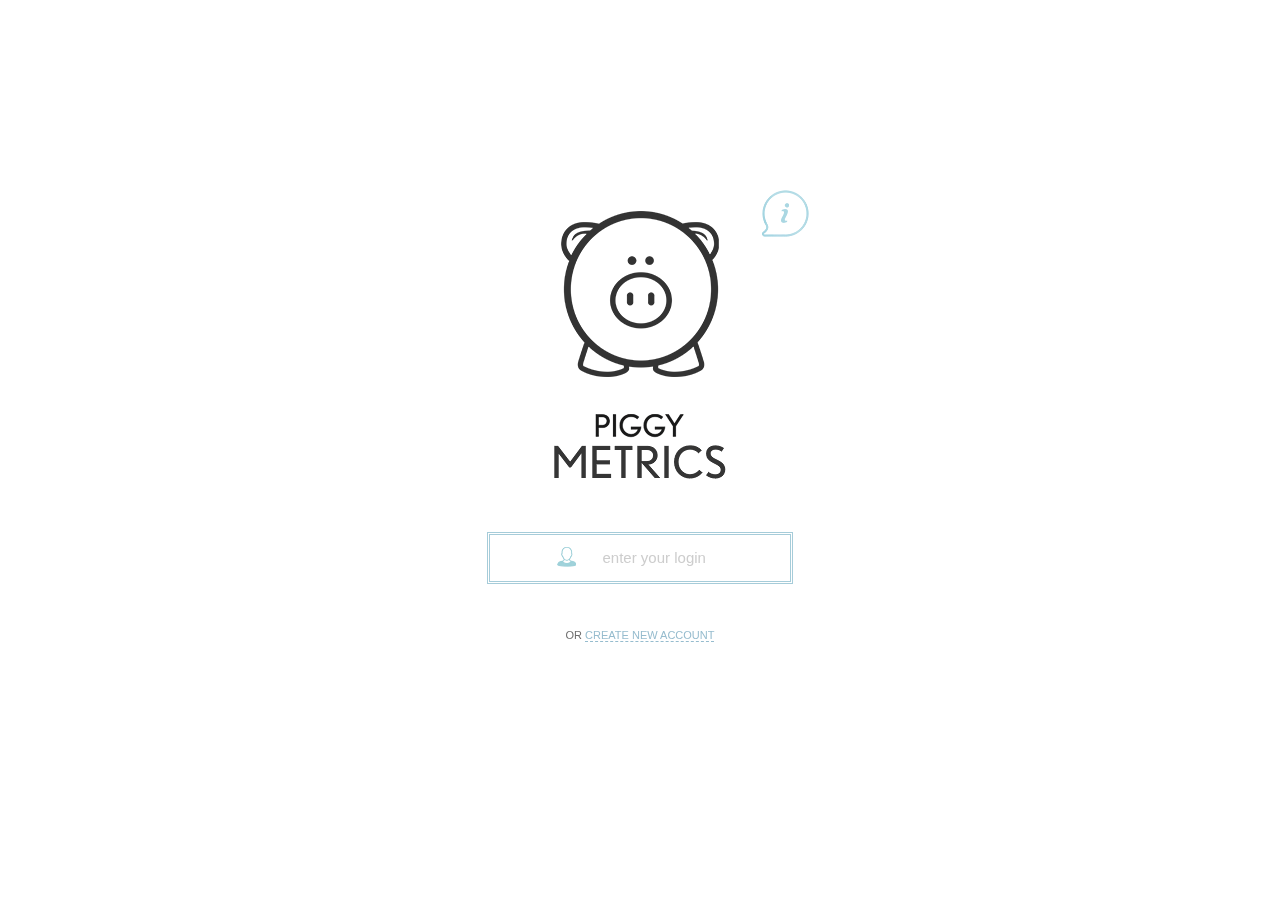
<file: gateway/src/main/resources/static/index.html>
<!DOCTYPE html>
<htmL>
<head>
    <meta http-equiv="content-type" content="text/html; charset=utf-8" />
    <meta name="viewport" content="width=1150, user-scalable=no">
    <title>Piggy Metrics</title>
    <link rel="stylesheet" type="text/css" href="css/launch.css">
    <link rel="stylesheet" type="text/css" href="css/style.css">
    <link rel="stylesheet" type="text/css" href="css/animation.css">
    <style>
        #bubble, #indicator, #save, #piggyicon, #rublesign, .arrowup, .arrowdown, .incomes-sprite-title, .close-sign, .modal-save-icon,
        #modaldeletecross, .initicons-arrow, .expenses-sprite-title, .savings-sprite-title, .triangle, .noUi-handle, .noUi-handle:after  {
            background-image: url("images/sprites.png");
            background-size: 538px 84px;
        }
        @media only screen and (-webkit-min-device-pixel-ratio: 1.5),
        only screen and (min-resolution: 144dpi) {
            #bubble, #indicator, #save, #piggyicon, #rublesign, .arrowup, .arrowdown, .incomes-sprite-title, .close-sign, .modal-save-icon,
            #modaldeletecross, .initicons-arrow, .expenses-sprite-title, .savings-sprite-title, .triangle, .noUi-handle, .noUi-handle:after {
                background-image: url("images/sprites@2x.png");
            }
        }
    </style>
</head>
    <body>

        <div id="settings_hat"></div>

        <div id="lastlogo">
            <div id="lastlogoflipper">
                <div id="logo_settings">
                    <div id="logoclickplace"></div><div id="bubble"><div id="indicator"></div></div>
                </div>
                <div id="logo_statistic"></div>
            </div>
        </div>

        <section class="toppage">

            <!-- GREETING PAGE -->

            <div id="logo_greeting"></div>
            <div id="centerbox">
                <div id="avatarcontainer" class="forward plus">
                    <div class="avatar"></div>
                </div>
            </div>
            <div id="lefttitle"><span class="bluetext"> metrics</span></div>
            <div id="righttitle"><span class="bluetext">last seen: </span></div>
            <div id="bottombuttons">
                <div id="plus" class="plus">
                    <div id="plusborder">
                        <div id="plusone"></div>
                        <div id="plustwo"></div>
                    </div>
                    <div id="plustext">Get in</div>
                </div>
                <form id="logout" autocomplete="off">
                    <div id="minus">
                        <div id="minusborder">
                            <div id="minusone"></div>
                        </div>
                        <div id="minustext">Log out</div>
                    </div>
                </form>
            </div>

            <!-- SETTINGS PAGE -->

            <div id="settingspage">
                <div id="swipefield"></div>

                <div id="incomes" class="columns"><div class="incomes-sprite-title zoomplus incomebutton"></div>
                    <div id="noincomes" class="incomebutton">
                        <div class="hoverplace"></div>
                        <div class="majorplusitem">
                            <div class="plusitemborder"></div>
                            <div class="plusitemone"></div>
                            <div class="plusitemtwo"></div>
                        </div>
                        <span class="plusitemtitle">Add income</span>
                        <span class="plusitemitalic">Empty space</span>
                    </div>
                    <div class="plusitem" id="incomesplusitem">
                        <div class="plusitemborder incomebutton"></div>
                        <div class="plusitemone"></div>
                        <div class="plusitemtwo"></div>
                    </div>
                    <div class="blueline"></div>
                    <div class="brownline"></div>
                    <div id="incomedown"><div class="arrowup"></div>forth</div>
                    <div id="incomeup"><div class="arrowdown"></div>back</div>
                    <div class="frame">
                        <div id="incomewrapper" class="wrapper">
                            <div id="incomeslider"></div>
                        </div>
                    </div>
                </div>
                <div id="expenses" class="columns"><div class="expenses-sprite-title zoomplus expensebutton"></div>
                    <div id="noexpenses" class="expensebutton">
                        <div class="hoverplace"></div>
                        <div class="majorplusitem">
                            <div class="plusitemborder expensebutton"></div>
                            <div class="plusitemone"></div>
                            <div class="plusitemtwo"></div>
                        </div>
                        <span class="plusitemtitle">Add expense</span>
                        <span class="plusitemitalic">Empty space</span>
                    </div>
                    <div class="plusitem" id="expensesplusitem">
                        <div class="plusitemborder"></div>
                        <div class="plusitemone"></div>
                        <div class="plusitemtwo"></div>
                    </div>
                    <div class="blueline"></div>
                    <div class="brownline"></div>
                    <div id="expensedown"><div class="arrowup"></div>forth</div>
                    <div id="expenseup"><div class="arrowdown"></div>back</div>
                    <div class="frame">
                        <div id="expensewrapper" class="wrapper">
                            <div id="expenseslider"></div>
                        </div>
                    </div>
                </div>
                <div id="savings" class="columns"><div class="savings-sprite-title"></div>
                    <div class="blueline"></div>
                    <div class="brownline"></div>
                    <div id="topsavingsline">
                        <div id="piggyicon"></div>
                        <span class="savingstitle14">My spare money</span>
                        <span class="savingstitle12">At the moment</span>
                        <div id="rublebox"></div><div id="rublesign"></div>
                        <input type="text" name="savingsvalue" id="savingsvalue" data-a-sep=" " data-v-min="0" data-v-max="999999999" data-l-zero="deny" maxlength="12" autocomplete="off">
                    </div>
                    <div id="bottomsavingsline">
                        <input type="checkbox" name="deposit" id="deposit">
                        <label for="deposit" class="button"></label>
                        <label for="deposit" class="savingsdeposit">Accumulation account</label>
                        <span class="savingspercent">Interest</span>
                        <input type="text" name="percentvalue" id="percentvalue" data-a-sep=""  data-v-min="0.00" data-v-max="99.99" data-l-zero="deny" data-a-sign=" %" data-w-empty="sign" data-p-sign="s" maxlength="5" data-a-pad="false" size="6" data-a-dec="." autocomplete="off">
                        <input type="checkbox" name="capitalization" id="capitalization">
                        <label for="capitalization" class="button"></label>
                        <label for="capitalization" class="savingscapital">Monthly capitalization</label>
                    </div>
                </div>
                <div id="savebutton"><div id="leftborder"></div><div id="centerborder"></div><div id="rightborder"></div><div id="save"></div></div>
            </div>

            <form action="user/save" id="saveoptions" method="post" autocomplete="off"></form>

            <!-- NOTES WINDOW -->
            <div id="overlay"></div>
            <div id="add-notes">
                <div class="modal-content">
                    <div class="notes-title">Financial notes</div>
                    <div class="modal-close"><div class="close-sign"></div></div>
                    <div class="notes-save"><div class="modal-save-icon"></div><div class="modal-save-text">Save changes</div></div>
                    <textarea id="notes" class="notes-input" autocomplete="off" maxlength="5000"></textarea>
                </div>
            </div>
            <!-- MODAL WINDOWS -->

            <div id="add-modal">
                <div class="modal-content">
                    <div class="modal-title mainmodaltitle"></div>
                    <div class="modal-close"><div class="close-sign"></div></div>
                    <input type="text" name="modalvalue" class="modalvalue" data-a-sep=" " data-v-min="0" data-v-max="999999999" data-l-zero="deny" maxlength="12" autocomplete="off" value="0">
                    <div class="modalselects">
                        <select class="modalcurrency">
                            <option value="RUB">rubles</option>
                            <option selected="selected" value="USD">dollars</option>
                            <option value="EUR">euro</option>
                        </select>

                        <select class="modalperiod">
                            <option value="YEAR">Per year</option>
                            <option value="QUARTER">Per quarter</option>
                            <option selected="selected" value="MONTH">Per month</option>
                            <option value="DAY">Per day</option>
                            <option value="HOUR">Per hour</option>
                        </select>
                    </div>
                    <div class="initicons"><div id="chooseicon" class="cart-icon"></div><div class="initicons-arrow"></div></div>
                    <input class="modaltitle" placeholder="Title" type="text" autocomplete="off" maxlength="18"/>
                    <div class="modal-save"><div class="modal-save-icon"></div><div class="modal-save-text">Save changes</div></div>
                    <div class="modal-delete"><div id="modaldeletecross"></div><div class="modal-delete-text">Remove</div></div>

                    <!-- Expenses table -->
                    <div class="modalexpensessurface">
                        <div class="modal-title">Choose an icon</div>
                        <table class="modaltable modalforward" id="modalexpensetable">
                            <tr>
                                <td><div class="imgbox"><div class="iconbox auto"></div></div></td>
                                <td><div class="imgbox"><div class="iconbox gas"></div></div></td>
                                <td><div class="imgbox"><div class="iconbox home"></div></div></td>
                                <td><div class="imgbox"><div class="iconbox baby"></div></div></td>
                            </tr>
                            <tr>
                                <td><div class="imgbox"><div class="iconbox cart"></div></div></td>
                                <td><div class="imgbox"><div class="iconbox clothes"></div></div></td>
                                <td><div class="imgbox"><div class="iconbox phone"></div></div></td>
                                <td><div class="imgbox"><div class="iconbox utilities"></div></div></td>
                            </tr>
                            <tr>
                                <td><div class="imgbox"><div class="iconbox island"></div></div></td>
                                <td><div class="imgbox"><div class="iconbox earth"></div></div></td>
                                <td><div class="imgbox"><div class="iconbox meal"></div></div></td>
                                <td><div class="imgbox"><div class="iconbox sport"></div></div></td>
                            </tr>
                            <tr>
                                <td><div class="imgbox"><div class="iconbox medical"></div></div></td>
                                <td><div class="imgbox"><div class="iconbox tv"></div></div></td>
                                <td><div class="imgbox"><div class="iconbox smoking"></div></div></td>
                                <td><div class="imgbox"><div class="iconbox other"></div></div></td>
                            </tr>
                        </table>
                    </div>

                    <!-- Incomes table -->
                    <div class="modalincomessurface">
                        <div class="modal-title">Choose an icon</div>
                        <table class="modaltable modalforward" id="modalincomestable">
                            <tr>
                                <td><div class="imgbox"><div class="iconbox edu"></div></div></td>
                                <td><div class="imgbox"><div class="iconbox graphs"></div></div></td>
                                <td><div class="imgbox"><div class="iconbox wallet"></div></div></td>
                                <td><div class="imgbox"><div class="iconbox case"></div></div></td>
                            </tr>
                            <tr>
                                <td><div class="imgbox"><div class="iconbox rub"></div></div></td>
                                <td><div class="imgbox"><div class="iconbox euro"></div></div></td>
                                <td><div class="imgbox"><div class="iconbox doll"></div></div></td>
                                <td><div class="imgbox"><div class="iconbox gbp"></div></div></td>
                            </tr>
                        </table>
                    </div>

                </div>
            </div>

        </section>

        <!-- LAST PAGE -->
        <section class="bottompage">
            <div id="mainblock">
                <div id="setcurrency">
                    <div id="usdcurr" class="currunchecked">Usd</div>
                    <div id="eurcurr" class="currunchecked">Eur</div>
                    <div id="rubcurr" class="currunchecked">Rub</div>
                </div>
                <div id="expense-cursor">
                    <div class="cursorline"></div>
                    <div class="cursorpoint"></div>
                </div>
                <div id="incomes-cursor">
                    <div class="cursorline"></div>
                    <div class="cursorpoint"></div>
                </div>
                <div id="expenses-lines-container"></div>
                <div id="incomes-lines-container"></div>

                <div id="deltatitle" class="flag">Incomes &mdash; expenses<div class="triangle"></div></div>
                <div id="savingstitle" class="flag">Savings<div class="triangle"></div></div>

                <div id="outermaindiv"> <div class="linesbackground"></div>
                    <div id="outermaincursordiv"> <input class="knob" id="outer-circle-cursor"/> </div>
                    <input class="knob" id="outer-circle"/>
                    <div class="topmaincircletitle lightcircletitle"></div>
                    <div id="outer-circle-value" class="boldcircletitle"></div></span>
                    <div class="bottommaincircletitle"><span class="boldcircletitle curr"></span><span class="lightcircletitle">/ Month</span></div>
                    <div id="innermaindiv"> <input class="knob" id="inner-circle"/> </div>
                    <div id="maincircleline"></div>
                    <div id="maincircle100percent"><span class="lightcircletitle">100%</span></div>
                    <div id="outer-circle-percent"><span class="lightcircletitle"></span></div>
                </div>

                <div id="small-circles-container">
                    <div id="firstcirclediv">
                        <div id="firstcircledivflipper">
                            <div class="frontcircle"> <div class="linesbackground"></div>
                                <input class="knob" id="first-circle" />
                                <div class="cursordiv"> <input class="knob" id="first-circle-cursor"/> </div>
                                <div id="first-circle-title" class="circletoptitle lightcircletitle"></div>
                                <div id="first-circle-value" class="circlevalue boldcircletitle"></div></span>
                                <div class="bottomcircletitle"><span class="boldcircletitle curr"></span><span class="lightcircletitle">/ Hour</span></div>
                                <div id="first-circle-percent"><span class="lightcircletitle"></span></div>
                                <div class="circleline"></div>
                                <div class="circle100percent"><span class="lightcircletitle">100%</span></div>
                            </div>
                            <div class="backcircle">
                                <canvas id="movingcircle-1" width="200" height="200"></canvas>
                                <div class="circletoptitle lightcircletitle">Choose any<br>item</div>
                                <div class="circlesselect">
                                    <select id="circle-select-1" class="selectcircles"></select>
                                </div>
                                <div id="circle-select-1-back"></div>
                            </div>
                        </div>
                    </div>

                    <div id="secondcirclediv">
                        <div id="secondcircledivflipper">
                            <div class="frontcircle"> <div class="linesbackground"></div>
                                <input class="knob" id="second-circle" />
                                <div class="cursordiv"> <input class="knob" id="second-circle-cursor"/> </div>
                                <div id="second-circle-title" class="circletoptitle lightcircletitle"></div>
                                <div id="second-circle-value" class="circlevalue boldcircletitle"></div></span>
                                <div class="bottomcircletitle"><span class="boldcircletitle curr"></span><span class="lightcircletitle">/ Day</span></div>
                                <div id="second-circle-percent"><span class="lightcircletitle"></span></div>
                                <div class="circleline"></div>
                                <div class="circle100percent"><span class="lightcircletitle">100%</span></div>
                            </div>
                            <div class="backcircle">
                                <canvas id="movingcircle-2" width="200" height="200"></canvas>
                                <div class="circletoptitle lightcircletitle">Choose any<br>item</div>
                                <div class="circlesselect">
                                    <select id="circle-select-2" class="selectcircles"></select>
                                </div>
                                <div id="circle-select-2-back"></div>
                            </div>
                        </div>
                    </div>

                    <div id="thirdcirclediv">
                        <div id="thirdcircledivflipper">
                            <div class="frontcircle"> <div class="linesbackground"></div>
                                <div class="cursordiv"> <input class="knob" id="third-circle-cursor"/> </div>
                                <div id="third-circle-title" class="circletoptitle lightcircletitle"></div>
                                <div id="third-circle-value" class="circlevalue boldcircletitle"></div></span>
                                <div class="bottomcircletitle"><span class="boldcircletitle curr"></span><span class="lightcircletitle">/ Year</span></div>
                                <div id="third-circle-percent"><span class="lightcircletitle"></span></div>
                                <div class="circleline"></div>
                                <div class="circle100percent"><span class="lightcircletitle">100%</span></div>
                                <input class="knob" id="third-circle" />
                            </div>
                            <div class="backcircle">
                                <canvas id="movingcircle-3" width="200" height="200"></canvas>
                                <div class="circletoptitle lightcircletitle">Choose any<br>item</div>
                                <div class="circlesselect">
                                    <select id="circle-select-3" class="selectcircles"></select>
                                </div>
                                <div id="circle-select-3-back"></div>
                            </div>
                        </div>
                    </div>
                    <div id="firstpendant">
                        <div class="pendant-circle"></div>
                        <span class="lightcircletitle pendantfont">Per hour</span>
                        <div class="pendantline"></div>
                    </div>
                    <div id="secondpendant">
                        <div class="pendant-circle"></div>
                        <span class="lightcircletitle pendantfont">Per day</span>
                        <div class="pendantline"></div>
                    </div>
                    <div id="thirdpendant">
                        <div class="pendant-circle"></div>
                        <span class="lightcircletitle pendantfont">Per year</span>
                        <div class="pendantline"></div>
                    </div>
                </div>

                <div id="savings-slider-container">
                    <span class="savings-slider">part of the spare money which you'll send to accumulation account every month:</span>
                    <div id="savings-slider"></div>
                    <div id="savingsTip0">Without monthly deposit refill</div>
                    <div id="savingsTip100">All savings go to deposit every month</div>
                </div>

                <div id="savingscircles">
                    <div id="after-savings">
                        <div class="savings-circle-title lightcircletitle">In a year</div>
                        <div id="after-savings-value" class="boldcircletitle"></div></span>
                        <div class="savings-circle-currency boldcircletitle"></div>
                    </div>
                    <div id="before-savings">
                        <div class="savings-circle-title lightcircletitle">At the moment</div>
                        <div id="before-savings-value" class="boldcircletitle"></div></span>
                        <div class="savings-circle-currency boldcircletitle"></div>
                    </div>
                </div>

                <div id="savingschart">
                    <canvas id="horizontal"></canvas>
                    <canvas id="chartline"></canvas>
                    <div id="month0"><div class="small-month-circle"></div><div class="month-name"></div><div class="month-val"></div></div>
                    <div class="months"><div id="month1" class="in-month"><div class="small-month-circle"></div><div class="month-name"></div><div class="month-val"><span class="val"></span> <span class="curr"></div></span></div></div>
                    <div class="months"><div id="month2" class="in-month"><div class="small-month-circle"></div><div class="month-name"></div><div class="month-val"><span class="val"></span> <span class="curr"></div></span></div></div>
                    <div class="months"><div id="month3" class="in-month"><div class="small-month-circle"></div><div class="month-name"></div><div class="month-val"><span class="val"></span> <span class="curr"></div></span></div></div>
                    <div class="months"><div id="month4" class="in-month"><div class="small-month-circle"></div><div class="month-name"></div><div class="month-val"><span class="val"></span> <span class="curr"></div></span></div></div>
                    <div class="months"><div id="month5" class="in-month"><div class="small-month-circle"></div><div class="month-name"></div><div class="month-val"><span class="val"></span> <span class="curr"></span></div></span></div></div>
                    <div class="months"><div id="month6" class="in-month"><div class="small-month-circle"></div><div class="large-month-circle"><div class="bluedot"></div></div><div class="month-name"></div><div class="large-month-val"><span class="val"></span> <span class="curr"></div><div class="month-val"></div></div></div>
                    <div class="months"><div id="month7" class="in-month"><div class="small-month-circle"></div><div class="month-name"></div><div class="month-val"><span class="val"></span> <span class="curr"></div></span></div></div>
                    <div class="months"><div id="month8" class="in-month"><div class="small-month-circle"></div><div class="month-name"></div><div class="month-val"><span class="val"></span> <span class="curr"></div></span></div></div>
                    <div class="months"><div id="month9" class="in-month"><div class="small-month-circle"></div><div class="month-name"></div><div class="month-val"><span class="val"></span> <span class="curr"></div></span></div></div>
                    <div class="months"><div id="month10" class="in-month"><div class="small-month-circle"></div><div class="month-name"></div><div class="month-val"><span class="val"></span> <span class="curr"></div></span></div></div>
                    <div class="months"><div id="month11" class="in-month"><div class="small-month-circle"></div><div class="month-name"></div><div class="month-val"><span class="val"></span> <span class="curr"></div></span></div></div>
                    <div class="months"><div id="month12" class="in-month"><div class="small-month-circle"></div><div class="large-month-circle"><div class="bluedot"></div></div><div class="month-name"></div><div class="large-month-val"><span class="val"></span> <span class="curr"></div><div class="month-val"></div></div></div>
                </div>
            </div>
        </section>

        <section id="loginpage">
            <div id="flipper">
                <div class="FRONTCARD">
                    <div id="piggy"></div>
                    <div id="logotext"></div>
                    <div class="flipinfo" id="info"></div>
                    <div id="secondenter"></div>
                    <div id="preloader"></div>
                    <div id="wrapper">
                        <!-- LOG IN FORMS -->
                        <div id="cube">
                            <form action="user/login" id="auth" method="post" autocomplete="off">
                                <div class="side" id="side1">
                                    <div id="backlogin"></div>
                                    <div id="enter"></div>
                                    <input class="frontforms" id="frontloginform" name="username" placeholder="enter your login" type="text" autocomplete="off"/>
                                </div>
                                <div class="side" id="side2">
                                    <div id="backpassword"></div>
                                    <input class="frontforms" id="frontpasswordform" name="password" placeholder="password" type="password" autocomplete="off"/>
                                </div>
                            </form>
                        </div>
                    </div>
                    <div class="fliptext">Or <a href="#">create new account</a></div>
                </div>

                <div class="BACKCARD">
                    <div id="infopage">
                        <span class="frominfo" id="infosubtitle">Piggy Metrics is the new simple way to deal with personal finances</span>
                        <span class="frominfo" id="infotitle">This is how it works</span>
                        <div class="infoflipback frominfo"></div>
                        <div id="infoleft" class="infocolumn frominfo">
                            <div id="leftcolumn">enter planned periodic<br>incomes and expenses<br>
                                <div class="columnimage"></div>
                                <span class="columnfooter">Plan or estimate your regular expenses. Divide them into categories. Сomponents of your budget<br>will always be near to hand</span>
                            </div>
                        </div>
                        <div id="infocenter"class=" infocolumn frominfo">
                            <div id="centercolumn">check all your savings<br>at the moment<br>
                                <div class="columnimage"></div>
                                <span class="columnfooter">Regularly update the value of your savings.<br>Follow the progress.</span>
                            </div>
                        </div>
                        <div id="inforight"class="infocolumn frominfo">
                            <div id="rightcolumn">analyze financial statistics<br>and forecasts<br>
                                <div class="columnimage"></div>
                                <span class="columnfooter">Based on this information, you’ll get statistics for your budget and forecast of savings<br>for the year ahead</span>
                            </div>
                        </div>
                        <div id="infoline"></div>
                        <div id="infolinetext" class="frominfo">Try without registration</div>
                        <button class="demobutton">Demo account</button>
                        <a id="infofooter" href="https://github.com/sqshq/PiggyMetrics">&copy; 2016 sqshq.com</a>
                        <a id="iconsfooter" href="attribution.html">icons attribution</a>
                    </div>
                    <div id="regpage">
                        <div id="franklin">
                            <div class="avatar"></div>
                        </div>
                        <div id="createaccount"></div>
                        <div class="fliptext">Or <a href="#">use existing account</a></div>
                        <div id="registrationforms">
                            <form id="signup" autocomplete="off">
                                <input class="backforms" name="reg_user_name" id="backloginform" placeholder=" enter a login" type="text"/><br>
                                <input class="backforms" name="reg_user_password" id="backpasswordform" placeholder=" password" type="password"/>
                                <button class="regbutton" type="submit" name="registration">r e g i s t e r</button>
                            </form>
                        </div>
                        <div id="mailform">
                            <form id="mail" autocomplete="off">
                                <input name="usermail" id="backmailform" placeholder="e-mail address" type="text"/><br>
                                <button class="mailbutton" type="submit" name="mailbutton">Subscribe to notifications</button>
                            </form>
                            <span class="mailforminfo">Thank you for registration.<br>
                                <span class="mailforminfosmall">
                                    We suggest you to enter an e-mail address so we can occasionally remind you about the service. Continuous tracking your budget statistics might be especially effective.
                                </span>
                            </span>
                            <div id="skipmail"><a href="#">Skip this step</a></div>
                        </div>
                    </div>
                </div>
            </div>
        </section>

        <script src="js/lib/jquery.min.js"></script>
        <script src="js/lib/touchscreens.js"></script>
        <script src="js/lib/extrascripts.js"></script>

        <script src="js/dashboard.js" charset="utf-8"></script>
        <script src="js/main.js" charset="utf-8"></script>
        <script src="js/login.js" charset="utf-8"></script>
        <script src="js/launch.js" charset="utf-8"></script>

    </body>
</html>
</file>
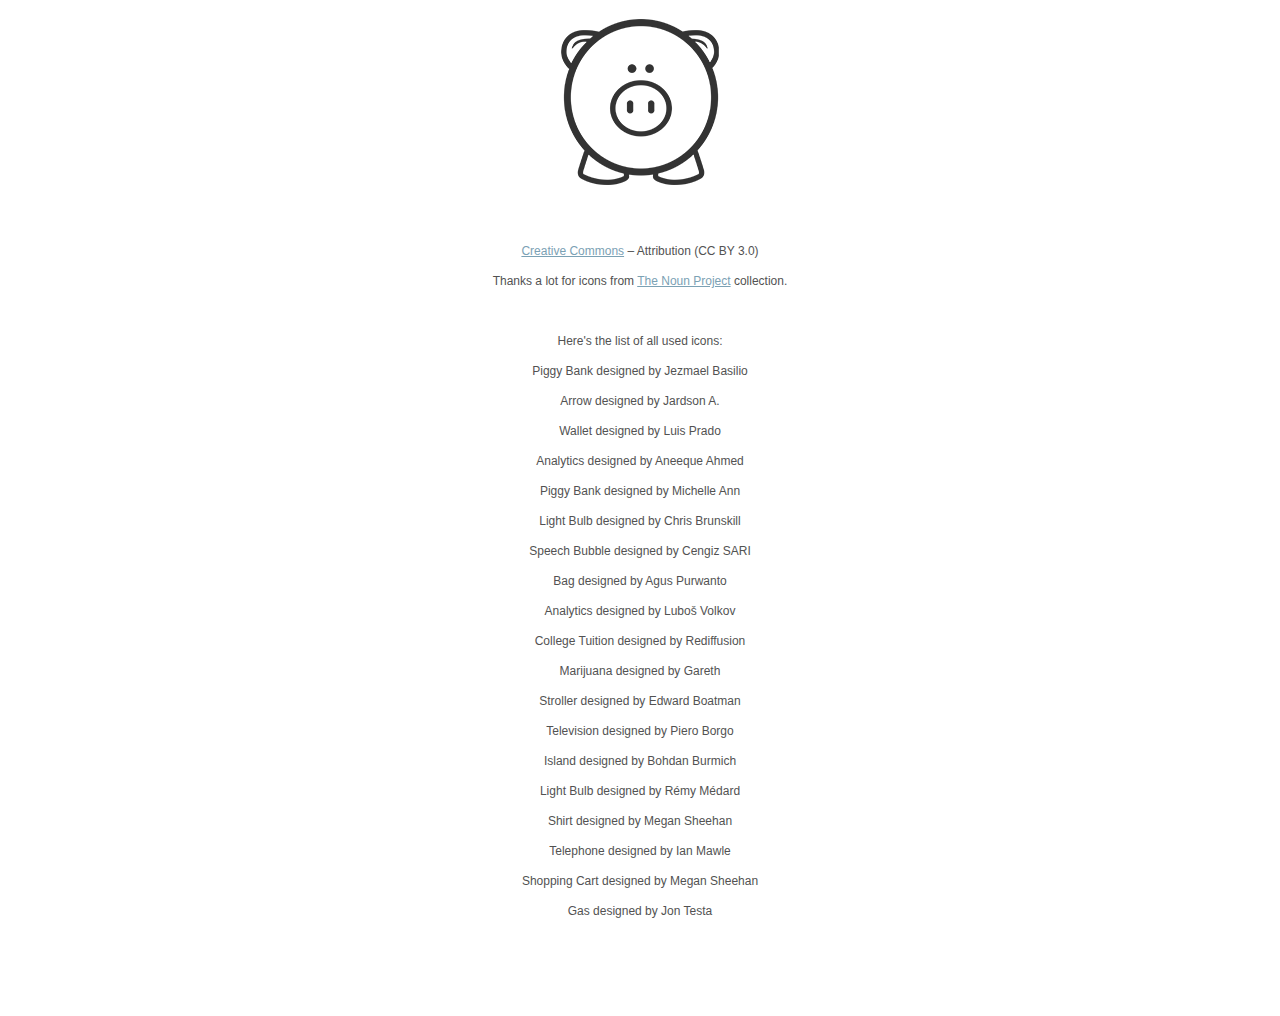
<file: gateway/src/main/resources/static/attribution.html>
<!DOCTYPE html>

<htmL>
<head>
  <meta http-equiv="content-type" content="text/html; charset=utf-8" />
  <meta name="viewport" content="width=1150, user-scalable=no">
  <title>Piggy Metrics</title>
  <link rel="stylesheet" type="text/css" href="css/launch.css">
</head>
<body>

<a href="index.html"><div id="piggy"></div></a>
<div class="CCattribution">
  <a href="http://creativecommons.org">Creative Commons</a> – Attribution (CC BY 3.0)
  <br>
  Thanks a lot for icons from <a href="http://thenounproject.com">The Noun Project</a> collection.
  <br>
  <br>
  Here's the list of all used icons:
  <br>
  Piggy Bank designed by Jezmael Basilio
  <br>
  Arrow designed by Jardson A.
  <br>
  Wallet designed by Luis Prado
  <br>
  Analytics designed by Aneeque Ahmed
  <br>
  Piggy Bank designed by Michelle Ann
  <br>
  Light Bulb designed by Chris Brunskill
  <br>
  Speech Bubble designed by Cengiz SARI
  <br>
  Bag designed by Agus Purwanto
  <br>
  Analytics designed by Luboš Volkov
  <br>
  College Tuition designed by Rediffusion
  <br>
  Marijuana designed by Gareth
  <br>
  Stroller designed by Edward Boatman
  <br>
  Television designed by Piero Borgo
  <br>
  Island designed by Bohdan Burmich
  <br>
  Light Bulb designed by Rémy Médard
  <br>
  Shirt designed by Megan Sheehan
  <br>
  Telephone designed by Ian Mawle
  <br>
  Shopping Cart designed by Megan Sheehan
  <br>
  Gas designed by Jon Testa
</div>
</body>
</html>
</file>
<file: gateway/src/main/resources/static/css/launch.css>
#createaccount, #enter, #secondenter, #info, #backlogin, #backpassword, #plusavatar, .columnimage  {
	background: url("../images/1pagesprites.png") no-repeat;
	background-size: 650px 197px;
}

@media only screen and (-webkit-min-device-pixel-ratio: 1.5),
only screen and (min-resolution: 144dpi) {
	#createaccount, #enter, #secondenter, #info, #backlogin, #backpassword, #plusavatar, .columnimage {
		background: url("../images/1pagesprites@2x.png") no-repeat;
		background-size: 650px 197px;
	}
}

/*========================== CARDS WRAPPER ===========================*/

#loginpage {
	top:0; bottom: 0; left:0; right: 0;
	position: absolute;
	margin: auto;
	width: 300px;
	height: 500px;
	-webkit-perspective: 1000px;
	-moz-perspective: 1000px;
	-ms-perspective: 1000px;
	-o-perspective: 1000px;
	perspective: 1000px;
	display: none;
}
.CCattribution {
	position: relative;
	top: 50px;
	text-align: center;
	font-family: "Helvetica", "Arial";
	font-size: 12px;
	line-height: 30px;
	color: #525252;
	padding-bottom: 90px;
}
.CCattribution a {
	color: #7ba1b4;
}

#loginpage, .front, .back {
	width: 300px;
	height: 500px;
}
#flipper {
	-webkit-transform-style: preserve-3d;
	-moz-transform-style: preserve-3d;
	-ms-transform-style: preserve-3d;
	-o-transform-style: preserve-3d;
	transform-style: preserve-3d;
	-moz-backface-visibility: hidden;
	-webkit-transition: 1000ms;
	-moz-transition: 1000ms;
	-ms-transition: 1000ms;
	-o-transition: 1000ms;
	transition: 1000ms;
	position: relative;
	overflow: visible;
}
.flippedcardinfo {
	-webkit-transform: rotateY(180deg);
	-moz-transform: rotateY(180deg);
	-ms-transform: rotateY(180deg);
	-o-transform: rotateY(180deg);
	transform: rotateY(180deg);
}
.FRONTCARD, .BACKCARD {
	-webkit-backface-visibility: hidden;
	-moz-backface-visibility: hidden;
	-ms-backface-visibility: hidden;
	-o-backface-visibility: hidden;
	backface-visibility: hidden;
	overflow: visible;
	top:0; bottom: 0; left:0; right: 0;
	position: absolute;
	text-align: center;
	width: 300px;
}
.fliptext {
	position: absolute;
	text-transform: uppercase;
	left: 0px; right: 0px; bottom: -10px;
	height: 30px;
	font-size: 11px;
	color: #6e6e6e;
	line-height: 0.95em;
	display: inline-block;
	font-family: Arial;
	background-color: white;
}
.fliptext a{
	color: #96bcce;
	text-decoration: none;
	border-bottom: 1px dashed #96bcce;
}
.fliptext a:hover{
	color: #7ba1b4;
	text-decoration: none;
	border-bottom: 1px dashed #7ba1b4;
}

/*================================= FIRST CARD =================================*/
.FRONTCARD {
	z-index: 2;
	height: 450px;
	background-color: white;
	-webkit-transform: rotateY(0deg);
	-moz-transform: rotateY(0deg);
	-ms-transform: rotateY(0deg);
	-o-transform: rotateY(0deg);
	transform: rotateY(0deg);
}
.auto-shake{
	-webkit-animation: 1s auto-shake ease-out;
	-moz-animation: 1s auto-shake ease-out;
	-o-animation: 1s auto-shake ease-out;
	-ms-animation: 1s auto-shake ease-out;
	animation: 1s auto-shake ease-out;
}
.hover-shake{
	-webkit-animation: 1.6s hover-shake ease-out;
	-moz-animation: 1.6s hover-shake ease-out;
	-o-animation: 1.6s hover-shake ease-out;
	-ms-animation: 1.6s hover-shake ease-out;
	animation: 1.6s hover-shake ease-out;
}
.loadingspin{
	-webkit-animation: 2s loadingspin;
	-moz-animation: 2s loadingspin;
	-o-animation: 2s loadingspin;
	-ms-animation: 2s loadingspin;
	animation: 2s loadingspin;
}
#piggy {
	display: block;
	background: url("../images/piggy_large.gif") no-repeat;
	background-size: 178px 178px;
	width: 178px;
	height: 178px;
	position: relative;
	margin: auto;
	z-index: 50;
}
#enter, #secondenter {
	-webkit-animation: enterarrow 2s infinite;
	-moz-animation: enterarrow 2s infinite;
	-o-animation: enterarrow 2s infinite;
	-ms-animation: enterarrow 2s infinite;
	animation: enterarrow 2s infinite;
	background-position: -190px -60px;
	margin-left: 222px;
	margin-top: 18px;
	width: 52px;
	height: 12px;
	position: absolute;
	cursor: pointer;
	display: none;
	z-index: 7;
}
#secondenter{
	position: absolute;
	bottom: 85px;
	z-index: 4;
}
#preloader{
	background: url("../images/preloader.gif") center no-repeat;
	background-size: 18px 18px;
	margin-left: 210px;
	bottom: 69px;
	position: absolute;
	display: none;
	width: 52px;
	height: 46px;
	z-index: 5;
}

/*FLIP BUTTON*/
#wrapper {
	display: block;
	font-size: 13px;
	color: black;
	position: absolute;
	top: 335px;
	width: 300px;
	height: 46px;
	-webkit-perspective: 1100px;
	-moz-perspective: 1100px;
	-ms-perspective: 1100px;
	-o-perspective: 1100px;
	perspective: 1100px;
	-ms-transform: rotated3(1,0,0,0);
	-webkit-transform-origin: 50% 46px 0;
	-moz-transform-origin: 50% 46px 0;
	-ms-transform-origin: 50% 46px 0;
	-o-transform-origin: 50% 46px 0;
	transform-origin: 10% 46px 0;
	z-index: 3;
}
#cube {
	position: absolute;
	width: 300px;
	height: 46px;
	-webkit-transform-style: preserve-3d;
	-moz-transform-style: preserve-3d;
	-ms-transform-style: preserve-3d;
	-o-transform-style: preserve-3d;
	transform-style: preserve-3d;

	-webkit-transition: all 400ms cubic-bezier(0.67, 0.07, 0.50, 0.88);
	-moz-transition: all 400ms cubic-bezier(0.67, 0.07, 0.50, 0.88);
	-ms-transition: all 400ms cubic-bezier(0.67, 0.07, 0.50, 0.88);
	-o-transition: all 400ms cubic-bezier(0.67, 0.07, 0.50, 0.88);
	transition: all 400ms cubic-bezier(0.67, 0.07, 0.50, 0.88);
}
.flippedform{
	-webkit-transform-origin: 0 46px -46px;
	-moz-transform-origin: 0 46px -46px;
	-ms-transform-origin: 0 46px -46px;
	-o-transform-origin: 0 46px -46px;
	transform-origin: 0 46px -46px;
	-webkit-transform: rotate3d(1,0,0,90deg);
	-moz-transform: rotate3d(1,0,0,90deg);
	-ms-transform: rotate3d(1,0,0,90deg);
	-o-transform: rotate3d(1,0,0,90deg);
	transform: rotate3d(1,0,0,90deg);
}
.side {
	outline: 3px double #a6ccd9;
	text-indent: 15px;
	width: 300px;
	height: 46px;
	line-height: 48px;
	position: absolute;
}
#backlogin, #backpassword  {
	display: block;
	position: absolute;
	left: 66px;
	top: 12px;
	border-color: 1px solid;
	width: 22px;
	height: 20px;
}
#backlogin {
	background-position: -250px -24px;
}
#backpassword {
	background-position: -250px 0;
}
#side1 {
	background-position: -250px -24px;
	background-color: white;
	width: 300px;
	height: 46px;
}
#side2 {
	background-color: white;
	-webkit-transform: translateZ(-23px) translateY(23px) rotateX(-90deg);
	-moz-transform: translateZ(-23px) translateY(23px) rotateX(-90deg);
	-ms-transform: translateZ(-23px) translateY(23px) rotateX(-90deg);
	-o-transform: translateZ(-23px) translateY(23px) rotateX(-90deg);
	transform: translateZ(-23px) translateY(23px) rotateX(-90deg);
}

/* END OF FLIP BUTTON */

#logotext {
	background: url("../images/logotext_large.gif") no-repeat;
	background-size: 172px 65px;
	width: 172px;
	height: 65px;
	position: relative;
	margin: auto;
	margin-top: 36px;
}
#info {
	background-position: -190px 0;
	cursor: pointer;
	width: 49px;
	height: 49px;
	position: absolute;
	margin: auto;
	top:-10px;
	right: -20px;
}

/* FIRST CARD FORMS */

input[class="frontforms"]{
	border: 0px solid;
	position: relative;
	color: #4c4c4c;
	font-family: Arial;
	font-size: 15px;
}
input[id="frontloginform"]{
	margin-left: 20px;
	height: 25px;
	width: 110px;
}
input[id="frontpasswordform"]{
	margin-left: 25px;
	height: 25px;
	width: 95px;
}
.ghostform {
	display: none;
}

input[class="backforms"]:focus { outline: none; }
input[class="backforms"]::-webkit-input-placeholder{font-family: Arial; font-size: 15px; color: #cdcdcd;}
input[class="backforms"]:-ms-input-placeholder{font-family: Arial; font-size: 15px; color: #cdcdcd;}
input[class="backforms"]:-moz-placeholder{font-family: Arial; font-size: 15px; color: #cdcdcd;}
input[type="text"]:focus, input[type="password"]:focus { outline: none; }
input[class="frontforms"]::-webkit-input-placeholder{font-family: Arial; font-size: 15px; color: #cdcdcd;}
input[class="frontforms"]:-ms-input-placeholder{font-family: Arial; font-size: 15px; color: #cdcdcd;}
input[class="frontforms"]:-moz-placeholder{font-family: Arial; font-size: 15px; color: #cdcdcd;}

/*================================= SECOND CARD =================================*/

.BACKCARD {
	-webkit-transform: rotateY(180deg);
	-moz-transform: rotateY(180deg);
	-ms-transform: rotateY(180deg);
	-o-transform: rotateY(180deg);
	transform: rotateY(180deg);
	background-color: white;
	z-index: 1;
	height: 500px;
}
#franklin{
	border: 1px solid #b9d6dc;
	-webkit-border-radius: 90px;
	-ms-border-radius: 90px;
	-o-border-radius: 90px;
	-moz-border-radius: 90px;
	border-radius: 90px;
	top:0; left: 0; right: 0; bottom: 0;
	position: relative;
	margin: auto;
	width: 162px;
	height: 162px;

}
#plusavatar {
	-webkit-transition: 0.4s;
	-moz-transition: 0.4s;
	-o-transition: 0.4s;
	-ms-transition: 0.4s;
	transition: 0.4s;
	opacity: 0;
	filter:progid:DXImageTransform.Microsoft.Alpha(opacity=0);
	width: 180px;
	height: 180px;
	position: absolute;
	top:10px; left:0; right: 0;
	background-position: 0 -40px;
	margin: auto;
	z-index: 2;
}
.avataranimation {
	-webkit-animation: 2.5s plusavatar;
	-moz-animation: 2.5s plusavatar;
	-o-animation: 2.5s plusavatar;
	-ms-animation: 2.5s plusavatar;
	animation: 2.5s plusavatar;
}
.infiniteavataranimation {
	-webkit-animation: 1.5s infinite plusavatar;
	-moz-animation: 1.5s infinite plusavatar;
	-o-animation: 1.5s infinite plusavatar;
	-ms-animation: 1.5s infinite plusavatar;
	animation: 1.5s infinite plusavatar;
}

#createaccount {
	background-position: -190px -80px;
	width: 134px;
	height: 44px;
	position: relative;
	margin: auto;
	margin-top: 24px;
}
.inputWrapper {
	top:-335px; left: 0; right: 0; bottom: 0;
	margin: auto;
	overflow: hidden;
	position: absolute;
	cursor: pointer;
	width: 180px;
	height: 180px;
	z-index: 3;
}

.hidden {
	opacity: 0;
	-moz-opacity: 0;
	filter:progid:DXImageTransform.Microsoft.Alpha(opacity=0)
}
.upload {
	-webkit-animation: plus 2s infinite;
	-moz-animation: plus 2s infinite;
	-o-animation: plus 2s infinite;
	-ms-animation: plus 2s infinite;
	animation: plus 2s infinite;
}
#mailform {
	position: absolute;
	top: 190px;
	margin: auto;
	right:-120px;
	text-transform: uppercase;
	width: 540px;
	height: 330px;
	font-size: 13px;
	display: block;
	opacity: 0.9;
	display: none;
}
.mailforminfo {
	position: relative;
	text-transform: none;
	top:-60px;
	font-family: "Museo-500";
	font-size: 12px;
	color: #525252;
}
.mailforminfosmall {
	font-size: 11px;
	position: relative;
	top: 30px;
	line-height: 1.7;
}
#skipmail a {
	position: relative;
	text-transform: uppercase;
	left: 0px; right: 0px; bottom: -193px;
	font-size: 11px;
	font-family: Arial;
	color: #96bcce;
	text-decoration: none;
	border-bottom: 1px dashed #96bcce;
}

#skipmail a:hover{
	color: #7ba1b4;
	text-decoration: none;
	border-bottom: 1px dashed #7ba1b4;
}

/* SECOND CARD FORMS */

#registrationforms {
	position: relative;
	top: 36px;
	line-height: 3.3em;
}
input[class="backforms"]{
	text-align: center;
	border: 1px solid #a6ccd9;
	color: #4c4c4c;
	font-family: Arial;
	font-size: 15px;
	height: 30px;
	width: 296px;
}
input[id="backmailform"] {
	position: relative;
	text-align: center;
	border: 1px solid #a6ccd9;
	color: #4c4c4c;
	font-family: Arial;
	font-size: 15px;
	height: 30px;
	width: 296px;
	top: 140px;
}
.regbutton, .demobutton, .mailbutton {
	cursor: pointer;
	position: relative;
	background-color: white;
	border: 0px solid;
	outline: 3px double #a6ccd9;
	text-transform: uppercase;
	text-shadow: 1px 1px 1px white;
	color: #6e6e6e;
}
.regbutton:hover, .demobutton:hover, .mailbutton:hover  {
	background-color: #f4f9fb;
}
.regbutton:active, .demobutton:active, .mailbutton:active  {
	background-color: #ecf3f6;
}

.regbutton {
	height: 34px;
	width: 195px;
	top:18px;
	font-size: 11px;
}
.demobutton {
	letter-spacing: 3px;
	height: 50px;
	width: 300px;
	top: 436px;
	font-size: 12px;
}
.mailbutton {
	position: relative;
	height: 34px;
	width: 195px;
	top: 178px;
	font-size: 11px;
}

/* THIRD CARD */
.flipinfo, .frominfo {
	cursor: pointer;
}
.infoflipback {
	position: absolute;
	top: -12%;
	width: 100%;
	height: 500px;
	cursor: pointer;
}
#infopage {
	margin-left: -290px;
	margin-top: -90px;
	height: 660px;
	width: 870px;
	background-color: white;
	z-index: 4;
	display: none;
	position: absolute;
	color: #525252;
}
#regpage {
	display: block;
}
#infosubtitle, #infotitle, #infofooter, #iconsfooter {
	cursor: pointer;
	font-family: "Museo-500";
	position: absolute;
	left: 0; right: 0;
	margin: auto;
	width: 100%;
}
#infosubtitle {
	text-transform: uppercase;
	font-size: 11px;
	top: 0;
	height: 30px;
}
#infotitle {
	text-transform: uppercase;
	font-size: 27px;
	top: 35px;
	height: 40px;
}
a#infofooter {
	background-image: url("../images/github.gif");
	background-size: 25px 25px;
	background-repeat: no-repeat;
	background-position: center;
	color: #757575;
	text-decoration: none;
	display: block;
	line-height: 120px;
	font-size: 12px;
	bottom: 30px;
	margin: auto;
	width: 20%;
	height: 25px;
}
a#iconsfooter {
	background-position: center;
	color: #757575;
	text-decoration: none;
	font-size: 10px;
	bottom: -30px;
}
#infoline {
	position: relative;
	width: 610px;
	display: block;
	margin: auto;
	top: 425px;
	border-top: 1px solid #b8d9e1;
}
#infolinetext {
	font-family: "Museo-500";
	text-transform: uppercase;
	letter-spacing: 2px;
	font-size: 10px;
	line-height: 30px;
	position: relative;
	width: 245px;
	height: 30px;
	display: block;
	margin: auto;
	top: 410px;
	background-color: white;
}
.infocolumn {
	position: absolute;
	top: 150px;
	margin: auto;
	display: block;
	width: 286px;
	height: 236px;
	overflow: hidden;
}
#infoleft {
	left:0;
}
#inforight {
	right:0;
}
#infocenter {
	left:0; right:0;
}
.columnimage {
	width: 104px;
	height: 104px;
	position: absolute;
	margin: auto;
	left:0; right: 0; top: 30px;
}
#leftcolumn > .columnimage {
	background-position: -546px 0;
}
#rightcolumn > .columnimage {
	background-position: -330px 0;
}
#centercolumn > .columnimage {
	background-position: -436px 0;
}
#leftcolumn, #rightcolumn, #centercolumn {
	-moz-transition: 0.8s;
	-o-transition: 0.8s ease-out;
	-ms-transition: 0.8s ease-out;
	-webkit-transition: 0.8s;
	transition: 0.8s;
	font-family: "Museo-500";
	font-size: 12px;
	width: 100%;
	height: 200%;
	position: absolute;
	padding-top: 157px;
	text-align: center;
	top: 0%;
}
#leftcolumn:hover, #rightcolumn:hover, #centercolumn:hover {
	top:-100%;
}
.columnfooter {
	position: relative;
	top: 150px;
	font-size: 11px;
	line-height: 17px;
}

@media only screen and (-webkit-min-device-pixel-ratio: 1.5),
only screen and (min-resolution: 144dpi) {
	#piggy {
		background-image: url("../images/piggy_large@2x.gif");
	}
	#logotext {
		background-image: url("../images/logotext_large@2x.gif");
	}
}

/* ANIMATION */

/* SPIN THAT SHIT */

@-webkit-keyframes auto-shake {
	0% {
		-webkit-transform: rotate(0deg);
	}
	35% {
		-webkit-transform: rotate(55deg);
	}
	50% {
		-webkit-transform: rotate(-35deg);
	}
	70% {
		-webkit-transform: rotate(20deg);
	}
	90% {
		-webkit-transform: rotate(-10deg);
	}
	100% {
		-webkit-transform: rotate(0deg);
	}
}
@-moz-keyframes auto-shake {
	0% {
		-moz-transform: rotate(0deg);
	}
	35% {
		-moz-transform: rotate(55deg);
	}
	50% {
		-moz-transform: rotate(-35deg);
	}
	70% {
		-moz-transform: rotate(20deg);
	}
	90% {
		-moz-transform: rotate(-10deg);
	}
	100% {
		-moz-transform: rotate(0deg);
	}
}
@-o-keyframes auto-shake {
	0% {
		-o-transform: rotate(0deg);
	}
	35% {
		-o-transform: rotate(55deg);
	}
	50% {
		-o-transform: rotate(-35deg);
	}
	70% {
		-o-transform: rotate(20deg);
	}
	90% {
		-o-transform: rotate(-10deg);
	}
	100% {
		-o-transform: rotate(0deg);
	}
}
@-ms-keyframes auto-shake {
	0% {
		-ms-transform: rotate(0deg);
	}
	35% {
		-ms-transform: rotate(55deg);
	}
	50% {
		-ms-transform: rotate(-35deg);
	}
	70% {
		-ms-transform: rotate(20deg);
	}
	90% {
		-ms-transform: rotate(-10deg);
	}
	100% {
		-ms-transform: rotate(0deg);
	}
}
@keyframes auto-shake {
	0% {
		transform: rotate(0deg);
	}
	35% {
		transform: rotate(55deg);
	}
	50% {
		transform: rotate(-35deg);
	}
	70% {
		transform: rotate(20deg);
	}
	90% {
		transform: rotate(-10deg);
	}
	100% {
		transform: rotate(0deg);
	}
}

/* SPIN AGAIN */

@-webkit-keyframes hover-shake {
	0% {
		-webkit-transform: rotate(0deg);
	}
	30% {
		-webkit-transform: rotate(-30deg);
	}
	50% {
		-webkit-transform: rotate(20deg);
	}
	70% {
		-webkit-transform: rotate(-10deg);
	}
	90% {
		-webkit-transform: rotate(5deg);
	}
	100% {
		-webkit-transform: rotate(0deg);
	}
}
@-moz-keyframes hover-shake {
	0% {
		-moz-transform: rotate(0deg);
	}
	30% {
		-moz-transform: rotate(-30deg);
	}
	50% {
		-moz-transform: rotate(20deg);
	}
	70% {
		-moz-transform: rotate(-10deg);
	}
	90% {
		-moz-transform: rotate(5deg);
	}
	100% {
		-moz-transform: rotate(0deg);
	}
}
@-o-keyframes hover-shake {
	0% {
		-o-transform: rotate(0deg);
	}
	30% {
		-o-transform: rotate(-30deg);
	}
	50% {
		-o-transform: rotate(20deg);
	}
	70% {
		-o-transform: rotate(-10deg);
	}
	90% {
		-o-transform: rotate(5deg);
	}
	100% {
		-o-transform: rotate(0deg);
	}
}
@-ms-keyframes hover-shake {
	0% {
		-ms-transform: rotate(0deg);
	}
	30% {
		-ms-transform: rotate(-30deg);
	}
	50% {
		-ms-transform: rotate(20deg);
	}
	70% {
		-ms-transform: rotate(-10deg);
	}
	90% {
		-ms-transform: rotate(5deg);
	}
	100% {
		-ms-transform: rotate(0deg);
	}
}
@keyframes hover-shake {
	0% {
		transform: rotate(0deg);
	}
	30% {
		ransform: rotate(-30deg);
	}
	50% {
		transform: rotate(20deg);
	}
	70% {
		transform: rotate(-10deg);
	}
	90% {
		transform: rotate(5deg);
	}
	100% {
		transform: rotate(0deg);
	}
}

/*LOADING SPIN*/

@-webkit-keyframes loadingspin {
	0% {
		-webkit-transform: rotate(0deg);
	}
	20% {
		-webkit-transform: rotate(70deg);
	}
	70% {
		-webkit-transform: rotate(-400deg);
	}
	100% {
		-webkit-transform: rotate(-360deg);
	}
}
@-moz-keyframes loadingspin {
	0% {
		-moz-transform: rotate(0deg);
	}
	20% {
		-moz-transform: rotate(70deg);
	}
	70% {
		-moz-transform: rotate(-400deg);
	}
	100% {
		-moz-transform: rotate(-360deg);
	}
}
@-o-keyframes loadingspin {
	0% {
		-o-transform: rotate(0deg);
	}
	20% {
		-o-transform: rotate(70deg);
	}
	70% {
		-o-transform: rotate(-400deg);
	}
	100% {
		-o-transform: rotate(-360deg);
	}
}
@-ms-keyframes loadingspin {
	0% {
		-ms-transform: rotate(0deg);
	}
	20% {
		-ms-transform: rotate(70deg);
	}
	70% {
		-ms-transform: rotate(-400deg);
	}
	100% {
		-ms-transform: rotate(-360deg);
	}
}
@keyframes loadingspin {
	0% {
		transform: rotate(0deg);
	}
	20% {
		transform: rotate(70deg);
	}
	70% {
		transform: rotate(-400deg);
	}
	100% {
		transform: rotate(-360deg);
	}
}

/* ENTER ARROW */

@-webkit-keyframes enterarrow {
	0% {
		left: 0px;
	}
	5% {
		left: -5px;
	}
	15% {
		left: 0px;
	}
	20% {
		left: -5px;
	}
	35% {
		left: 0px;
	}
	100% {
		left: 0px;
	}
}
@-moz-keyframes enterarrow {
	0% {
		left: 0px;
	}
	5% {
		left: -5px;
	}
	15% {
		left: 0px;
	}
	20% {
		left: -5px;
	}
	35% {
		left: 0px;
	}
	100% {
		left: 0px;
	}
}
@-o-keyframes enterarrow {
	0% {
		left: 0px;
	}
	5% {
		left: -5px;
	}
	15% {
		left: 0px;
	}
	20% {
		left: -5px;
	}
	35% {
		left: 0px;
	}
	100% {
		left: 0px;
	}
}
@-ms-keyframes enterarrow {
	0% {
		left: 0px;
	}
	5% {
		left: -5px;
	}
	15% {
		left: 0px;
	}
	20% {
		left: -5px;
	}
	35% {
		left: 0px;
	}
	100% {
		left: 0px;
	}
}
@keyframes enterarrow {
	0% {
		left: 0px;
	}
	5% {
		left: -5px;
	}
	15% {
		left: 0px;
	}
	20% {
		left: -5px;
	}
	35% {
		left: 0px;
	}
	100% {
		left: 0px;
	}
}

/*PLUS AVATAR*/

@-webkit-keyframes plusavatar {
	0% {
		opacity: 0;
	}
	30% {
		opacity: 1;
	}
	80% {
		opacity: 1;
	}
	100% {
		opacity: 0;
	}
}
@-moz-keyframes plusavatar {
	0% {
		opacity: 0;
	}
	60% {
		opacity: 1;
	}
	80% {
		opacity: 1;
	}
	100% {
		opacity: 0;
	}
}
@-o-keyframes plusavatar {
	0% {
		opacity: 0;
	}
	60% {
		opacity: 1;
	}
	80% {
		opacity: 1;
	}
	100% {
		opacity: 0;
	}
}
@-ms-keyframes plusavatar {
	0% {
		opacity: 0;
	}
	60% {
		opacity: 1;
	}
	80% {
		opacity: 1;
	}
	100% {
		opacity: 0;
	}
}
@keyframes plusavatar {
	0% {
		opacity: 0;
	}
	60% {
		opacity: 1;
	}
	80% {
		opacity: 1;
	}
	100% {
		opacity: 0;
	}
}
</file>
<file: gateway/src/main/resources/static/css/style.css>
@font-face {
	font-family: 'Museo-100';
	src: url('../fonts/museo-100/museo-100.eot');
	src: local('@%@'),
	url('../fonts/museo-100/museo-100.eot?#iefix') format('embedded-opentype'),
	url('../fonts/museo-100/museo-100.woff') format('woff'),
	url('../fonts/museo-100/museo-100.svg') format('svg'),
	url('../fonts/museo-100/museo-100.ttf') format('truetype');
	font-weight: normal;
	font-style: normal;
}
@font-face {
	font-family: 'Museo-300';
	src: url('../fonts/museo-300/museo-300.eot');
	src: local('@%@'),
	url('../fonts/museo-300/museo-300.eot?#iefix') format('embedded-opentype'),
	url('../fonts/museo-300/museo-300.woff') format('woff'),
	url('../fonts/museo-300/museo-300.svg') format('svg'),
	url('../fonts/museo-300/museo-300.ttf') format('truetype');
	font-weight: normal;
	font-style: normal;
}
@font-face {
	font-family: 'Museo-500';
	src: url('../fonts/museo-500/museo-500.eot');
	src: local('@%@'),
	url('../fonts/museo-500/museo-500.eot?#iefix') format('embedded-opentype'),
	url('../fonts/museo-500/museo-500.woff') format('woff'),
	url('../fonts/museo-500/museo-500.svg') format('svg'),
	url('../fonts/museo-500/museo-500.ttf') format('truetype');
	font-weight: normal;
	font-style: normal;
}
body {
	font-family: "Museo-300", Arial;
	-webkit-font-smoothing: antialiased;
	margin: auto;
	width: 100%;
	height: 100%;
	-webkit-user-select: none;
	-moz-user-select: none;
	-o-user-select: none;
	-ms-user-select: none;
	overflow: hidden;
}
.toppage, .bottompage {
	-webkit-transition: all 0.6s cubic-bezier(0.94, 0.06, 0.05, 0.95);
	-moz-transition: all0.6s cubic-bezier(0.77, 0, 0.175, 1);
	-ms-transition: all 0.6s cubic-bezier(0.77, 0, 0.175, 1);
	-o-transition: all 0.6s cubic-bezier(0.77, 0, 0.175, 1);
	transition: all 0.6s cubic-bezier(0.77, 0, 0.175, 1);
	position: absolute;
	display: block;
	width: 100%;
	height: 100%;
}
.toppage {
	top:0;
	width: 100%;
	height: 100%;
	display: block;
}
.bottompage {
	top:100%;
	width: 100%;
	height: 100%;
	display: none;
	z-index: 600;
}
.sectionup {
	-webkit-transform: translateY(100%);
	-moz-transform: translateY(100%);
	-o-transform: translateY(100%);
	-ms-transform: translateY(100%);
	transform: translateY(100%);
}
.sectionDown {
	-webkit-transform: translateY(-100%);
	-moz-transform: translateY(-100%);
	-o-transform: translateY(-100%);
	-ms-transform: translateY(-100%);
	transform: translateY(-100%);
}
input::-ms-clear {
	display: none;
}
input[type="text"], input[type="password"], textarea {
	-webkit-appearance: none;
	box-shadow: none;
	-webkit-box-shadow: none;
	-webkit-border-radius: 0px;
	-moz-border-radius: 0px;
	border-radius: 0px;
}
::-moz-selection {
	background: rgb(255, 221, 45);
}
::selection {
	background: rgb(255, 221, 45);
}
*:focus {outline:0px none transparent;}

#bubble, #indicator, #save, #piggyicon, #rublesign, .arrowup, .arrowdown, .incomes-sprite-title, .close-sign, .modal-save-icon, #modaldeletecross, .initicons-arrow, .expenses-sprite-title, .savings-sprite-title, .triangle, .noUi-handle, .noUi-handle:after  {
	background-size: 538px 84px;
}
#chooseicon, .itembackground, .iconbox, .itemlinebackground, #circle-select-1-back, #circle-select-2-back, #circle-select-3-back {
	background-image: url("../images/icons.png");
	background-size: 1031px 42px;
	width: 42px;
	height: 42px;
}
@media only screen and (-webkit-min-device-pixel-ratio: 1.5),
only screen and (min-resolution: 144dpi) {
	#chooseicon, .itembackground, .iconbox, .itemlinebackground, #circle-select-1-back, #circle-select-2-back, #circle-select-3-back {
		background-image: url("../images/icons@2x.png");
	}
}
.selectbox .select {
	width: 55px;
	height: 24px;
	padding: 0 45px 0 10px;
	font: 12px/24px Arial;
	border: 1px solid #ccc;
}
.selectbox .dropdown {
	top: 25px;
	width: 110px;
	margin: 0;
	padding: 0 0;
	background: #FFF;
	border: 1px solid #ccc;
	font: 12px Arial;
}
.selectbox .select .text {
	display: block;
	width: 100%;
	white-space: nowrap;
	text-overflow: ellipsis;
	overflow: hidden;
}
.selectbox {
	color: #333;
	vertical-align: middle;
	cursor: pointer;
	margin-bottom: 26px;
}
.selectbox .trigger .arrow {
	position: absolute;
	top: 11px;
	right: 10px;
	border-left: 3px solid transparent;
	border-right: 3px solid transparent;
	border-top: 3px solid #a1a1a1;
	width: 0;
	height: 0;
	overflow: hidden;
}
.selectbox .select:active {
	background: #f8f8f8;
}
.selectbox li {
	padding: 5px 10px 6px;
}
.selectbox li.selected {
	background: #f6f6f6;
}
.selectbox li:hover {
	background: #f6f6f6;
}

#lastlogo {
	-webkit-perspective: 1000;
	-moz-perspective: 1000px;
	-ms-perspective: 1000px;
	-o-perspective: 1000px;
	perspective: 1000;
	position: absolute;
	top: 8%; left: 0; right: 0;
	margin: auto;
	z-index: 1000;
	width: 172px;
	height: 204px;
	display: none;
}
#lastlogoflipper {
	-webkit-transform-style: preserve-3d;
	-moz-transform-style: preserve-3d;
	-ms-transform-style: preserve-3d;
	-o-transform-style: preserve-3d;
	transform-style: preserve-3d;
	-moz-backface-visibility: hidden;
	-webkit-transition: 0.4s;
	-moz-transition: 0.4s;
	-ms-transition: 0.4s;
	-o-transition: 0.4s;
	transition: 0.4s;
	position: relative;
	overflow: visible;
}
#logo_greeting, #logo_settings {
	-moz-transition: 0.3s ease-out;
	-o-transition: 0.3s ease-out;
	-ms-transition: 0.3s ease-out;
	-webkit-transition: 0.3s ease-out;
	transition: 0.3s ease-out;
	background: url("../images/logo_large.gif") no-repeat;
	background-size: 137px 204px;
	background-position: center;
	width: 172px;
	height: 204px;
	position: absolute;
	margin: auto;
	left: 0; right: 0;
	display: none;
	z-index: 600;
}
#logo_greeting {
	position: absolute;
	display: none;
	top: 8%;
}
#logo_settings, #logo_statistic {
	-webkit-backface-visibility: hidden;
	-moz-backface-visibility: hidden;
	-ms-backface-visibility: hidden;
	-o-backface-visibility: hidden;
	backface-visibility: hidden;
	overflow: visible;
	position: absolute;
	cursor: pointer;
}
#logo_statistic {
	-webkit-transform: rotateY(180deg);
	-moz-transform: rotateY(180deg);
	-ms-transform: rotateY(180deg);
	-o-transform: rotateY(180deg);
	transform: rotateY(180deg);
	background: url("../images/logotext_large.gif") no-repeat;
	background-size: 172px 65px;
	width: 172px;
	height: 65px;
	position: absolute;
	cursor: pointer;
	z-index: 3000;
}
#settings_hat {
	position: absolute;
	width: 100%;
	height: 36%;
	background-color: white;
	display: none;
	z-index: 500;
}
#logoclickplace {
	width: 100%;
	height: 100%;
}
#bubble {
	position: absolute;
	top:-20px;
	right: -60px;
	background-position: -180px 0;
	width: 57px;
	height: 57px;
	cursor: pointer;
	display: none;
}
#indicator {
	position: absolute;
	background-position: -280px 0;
	top: 21px; right: 10px;
	width: 31px;
	height: 31px;
}
.bubble-animation {
	-webkit-animation: 1s bubble ease-out;
	-moz-animation: 1s bubble ease-out;
	-o-animation: 1s bubble ease-out;
	-ms-animation: 1s bubble ease-out;
	animation: 1s bubble ease-out;
}
input {
	-webkit-font-smoothing: antialiased;
}
#centerbox {
	top:0; left: 0; right: 0; bottom: 0;
	position: absolute;
	width: 250px;
	height: 250px;
	margin: auto;
	display: none;
}
#avatarcontainer {
	font-family: "Museo-100";
	border: 1px solid #b9d6dc;
	-webkit-border-radius: 90px;
	-moz-border-radius: 90px;
	border-radius: 90px;
	top:0; left: 0; right: 0; bottom: 0;
	position: absolute;
	cursor: pointer;
	width: 162px;
	height: 162px;
	margin: auto;
}
.forward {
	-webkit-animation: 0.4s zoomavatar ease-out;
	-moz-animation: 0.4s zoomavatar ease-out;
	-o-animation: 0.4s zoomavatar ease-out;
	-ms-animation: 0.4s zoomavatar ease-out;
	animation: 0.4s zoomavatar ease-out;
}
.reverse {
	-webkit-animation: 0.5s unzoomavatar ease-out;
	-moz-animation: 0.6s unzoomavatar ease-out;
	-o-animation: 0.4s unzoomavatar ease-out;
	-ms-animation: 0.4s unzoomavatar ease-out;
	animation: 0.5s unzoomavatar ease-out;
}
.avatar {
	background: url("../images/userpic.jpg") center center no-repeat;
	position: absolute;
	box-shadow:0px 0px 0px 5px white inset;
	width: 100%;
	height: 100%;
	-moz-border-radius: 90px;
	-webkit-border-radius: 90px;
	border-radius: 90px;
	background-size: 100% 100%;
}
#lefttitle, #righttitle {
	text-transform: uppercase;
	font-family: "Museo-300", Arial;
	font-size: 22px;
	position: absolute;
	text-align: center;
	display: none;
	width: 250px;
	height: 20px;
	margin: auto;
}
#lefttitle {
	-webkit-animation: 0.6s goleft ease-out;
	-moz-animation: 0.6s goleft ease-out;
	-o-animation: 0.6s goleft ease-out;
	-ms-animation: 0.6s goleft ease-out;
	animation: 0.6s goleft ease-out;
	top:0; left: -18%; right: 300px; bottom: 0;
}
#righttitle {
	-webkit-animation: 0.6s goright ease-out;
	-moz-animation: 0.6s goright ease-out;
	-o-animation: 0.6s goright ease-out;
	-ms-animation: 0.6s goright ease-out;
	animation: 0.6s goright ease-out;
	top:0; left: 18%; right: -300px; bottom: 0;
}
#bottombuttons {
	font-family: "Museo-500";
	-webkit-animation: 0.6s godown ease-out;
	-moz-animation: 0.6s godown ease-out;
	-o-animation: 0.6s godown ease-out;
	-ms-animation: 0.6s godown ease-out;
	animation: 0.6s godown ease-out;
	position: absolute;
	left: 0; right: 0; bottom: 8%;
	margin: auto;
	display: none;
	width: 90px;
	height: 25%;
}
#plus {
	text-align: center;
	text-transform: uppercase;
	font-size: 11px;
	color: #a6cbd4;
	position: absolute;
	cursor: pointer;
	margin: auto;
	width: 90px;
	height: 90px;
}
#plus:hover {
	color: #9cbac2;
}
#plusborder {
	-webkit-animation: plus 2s infinite;
	-moz-animation: plus 2s infinite;
	-o-animation: plus 2s infinite;
	-ms-animation: plus 2s infinite;
	animation: plus 2s infinite;
	position: absolute;
	border: 2px solid #cfe6ec;
	-webkit-border-radius: 70px;
	-moz-border-radius: 70px;
	border-radius: 70px;
	top:0; left: 0; right: 0; bottom: 0;
	margin: auto;
	width: 80%;
	height: 80%;
}
#plusone, #plustwo {
	position: absolute;
	top: 0; left: 0; right: 0; bottom: 0;
	margin: auto;
	background-color: #cfe6ec;
}
#plusone {
	width: 2px;
	height: 50%;
}
#plustwo {
	width: 50%;
	height: 2px;
}
#plustext {
	font-family: Arial;
	position: absolute;
	left: 0; right: 0; bottom: -15px;
	margin: auto;
}
#minus {
	top: 70%; left: 0; right: 0;
	margin: auto;
	text-transform: uppercase;
	font-size: 10px;
	color: #c8c2c4;
	position: absolute;
	cursor: pointer;
	width: 35px;
	height: 35px;
}
#minus:hover {
	color: #a39b9d;
}
#minusborder {
	position: absolute;
	border: 1px solid #c8c2c4;
	-webkit-border-radius: 70px;
	-moz-border-radius: 70px;
	border-radius: 70px;
	top:0; left: 0; right: 0; bottom: 0;
	margin: auto;
	width: 80%;
	height: 80%;
}
#minusone {
	position: absolute;
	top: 0; left: 0; right: 0; bottom: 0;
	margin: auto;
	background-color: #c8c2c4;
	width: 50%;
	height: 1px;
}
#minustext {
	width: 70px;
	text-align: center;
	font-family: Arial;
	left: -18px; right: 0; bottom: -17px;
	margin: auto;
	position: absolute;
}
.bluetext {
	color: #a6d1d6;
}
#settingspage {
	display: none;
}
#swipefield {
	position: absolute;
	width: 100%;
	height: 100%;
	z-index: 0;
}

/* =============== S L I D E R S =============== */
.incomes-sprite-title, .expenses-sprite-title, .savings-sprite-title {
	background-size: 538px 84px;
	position: absolute;
	cursor: pointer;
	top:-4px;
}
.incomes-sprite-title {
	background-position: 0 -60px;
	width: 108px;
	height: 24px;
	left: 35%;
	cursor: pointer;
}
.expenses-sprite-title {
	background-position: -114px -60px;
	width: 114px;
	height: 24px;
	left: 35%;
	cursor: pointer;
}
.savings-sprite-title {
	background-position:  -233px -60px;
	width: 164px;
	height: 24px;
	left: 30%;
}
.zoomplus:hover ~ .plusitem {
	-webkit-transform: scale(1.15);
	-moz-transform: scale(1.15);
	-o-transform: scale(1.15);
	-ms-transform: scale(1.15);
	transform: scale(1.15);
}
.zoomplus:active ~ .plusitem {
	-webkit-transform: scale(1);
	-moz-transform: scale(1);
	-o-transform: scale(1);
	-ms-transform: scale(1);
	transform: scale(1);
}

.blueline {
	background-color: #b8d9e1;
	position: absolute;
	top:47px;
	width: 100%;
	height: 1px;
}
.brownline {
	background-color: #a6989c;
	position: absolute;
	top:47px;
	width: 12px;
	height: 1px;
}
.columns {
	text-transform: uppercase;
	position: absolute;
	display: block;
	margin: auto;
	height: 390px;
}
#savebutton {
	position: absolute;
	left: 0; right: 0;
	display: block;
	cursor: pointer;
	width: 100%;
	height: 60px;
	bottom: 2%;
	overflow: hidden;
}
#savebutton:hover > #leftborder, #savebutton:hover > #rightborder, #savebutton:hover > #centerborder  {
	background-color: #fafcfc;
}
#savebutton:active > #leftborder, #savebutton:active > #rightborder, #savebutton:active > #centerborder  {
	background-color: #f3f7f8;
}

#leftborder, #rightborder, #centerborder  {
	border-top: 1px solid #b8d9e1;
	position: absolute;
	margin:auto;
	height: 100%;
	display: block;
	-moz-transition: 0.2s;
	-o-transition: 0.2s;
	-ms-transition: 0.2s;
	-webkit-transition: 0.2s;
	transition: 0.2s;
}
.saveaction {
	background-color: #eff6f8;
}

#leftborder {
	left: -21%; right: 490px;
	width: 340px;
}
#rightborder {
	left: 21%; right: -490px;
	width: 340px;
}
#centerborder {
	left: 0; right: 0;
	width: 40%;
}
#save {
	margin: auto;
	position: absolute;
	bottom:15px; left: 25px; right: 0;
	width: 138px;
	height: 24px;
	background-position: -400px -60px;
}

/* =============== SAVINGS SLIDER =============== */

#piggyicon {
	background-position: -100px 0;
	background-size: 538px 84px;
	position: absolute;
	display: block;
	width: 46px;
	height: 38px;
	left: 25px;
	top: 70px;
}
#topsavingsline {
	position: relative;
	display: block;
	width: 100%;
	height: 190px;
	border-bottom: 1px solid #e2e2e2;
}
#bottomsavingsline {
	position: relative;
	display: block;
	width: 100%;
	height: 92px;
	border-bottom: 1px solid #e2e2e2;
}
#savingsvalue{
	display: inline-block;
	border: 0px solid;
	background-color: transparent;
	position: absolute;
	top: 125px;
	left: 30%;
	font-family: "Museo-100";
	font-size: 38px;
	padding: 0;
}
#rublesign {
	cursor: pointer;
	background-size: 538px 84px;
	display: inline-block;
	width: 22px;
	height: 31px;
	position: relative;
	z-index: 1000;
}
#rublebox {
	top: 135px;
	width: 30%;
	height: 40px;
	left: 0;
	position: relative;
	display: inline-block;
}
#percentvalue{
	display: inline-block;
	border: 0px solid;
	position: relative;
	top: 48px;
	left: 125px;
	font-family: "Museo-300";
	font-size: 22px;
	color: #9e9e9e;
	background-color: white;
}

/* TOGGLES */
#deposit + label.button{
	position: absolute;
	top:16px;
}
#capitalization + label.button{
	position: absolute;
	bottom:-42px;
}
input#deposit, input#capitalization  {
	max-height: 0;
	max-width: 0;
	display: none;
}
input#deposit + label.button, input#capitalization + label.button{
	display: block;
	position: absolute;
	right:32px;
	box-shadow: inset 0 0 0px 1px #e3e3e3;
	height: 21px;
	width: 33px;
	border-radius: 15px;
}
input#deposit + label.button:before, input#capitalization + label.button:before {
	content: "";
	position: absolute;
	display: block;
	height: 21px;
	width: 21px;
	top: 0;
	left: 0;
	border-radius: 15px;
	-moz-transition: 0.2s ease-out;
	-o-transition: 0.2s ease-out;
	-ms-transition: 0.2s ease-out;
	-webkit-transition: 0.2s ease-out;
	transition: 0.2s ease-out;
}
input#deposit + label.button:after, input#capitalization + label.button:after {
	content: "";
	position: absolute;
	display: block;
	height: 21px;
	width: 21px;
	top: 0;
	left: 0px;
	border-radius: 15px;
	background: white;
	box-shadow: inset 0 0 0 1px #e0e0e0, 1px 1px 2px #ebebeb;
	-moz-transition: 0.2s ease-out;
	-o-transition: 0.2s ease-out;
	-ms-transition: 0.2s ease-out;
	-webkit-transition: 0.2s ease-out;
	transition: 0.2s ease-out;
}
/* END OF TOGGLES */

input#deposit:checked + label.button:before, input#capitalization:checked + label.button:before {
	width: 33px;
	height: 21px;
	background: #e7f6f8;
	box-shadow: inset 0 0 0px 1px #b4d6da;
}
input#deposit:checked + label.button:after, input#capitalization:checked + label.button:after {
	left: 13px;
	box-shadow: inset 0 0 0 1px #b4d6da, 1px 1px 1px #ebebeb;
}
#deposit:checked ~ .savingscapital, #deposit:checked ~ .savingspercent, #deposit:checked ~ input#percentvalue {
	color: #4b4b4b;
}
.savingstitle14 {
	font-family: "Museo-300";
	font-size: 14px;
	color: #4b4b4b;
	position: absolute;
	left: 30%;
	top: 70px;
}
.savingstitle12 {
	font-family: "Museo-300";
	font-size: 13px;
	color: #a2c1c6;
	font-style: italic;
	position: absolute;
	left: 30%;
	top: 94px;
}
.savingsdeposit {
	font-family: "Museo-300";
	font-size: 12px;
	color: #4b4b4b;
	position: absolute;
	left: 25px;
	top:20px;
}
.savingscapital, .savingspercent {
	font-family: "Museo-300";
	font-size: 12px;
	color: #b5b5b5;
	position: absolute;
}
.savingscapital {
	left: 25px;
	bottom:-40px;
}
.savingspercent {
	left: 25px;
	bottom:20px;
}

/* =============== INCOMES SLIDER =============== */
#noincomes, #noexpenses {
	width: 160px;
	height: 160px;
	position: absolute;
	display: block;
	top: 30%; left: 0; right: 0;
	margin: auto;
	cursor: pointer;
	z-index: 10;
}
.hoverplace {
	display: block;
	width: 100%;
	height: 100%;
}
.hoverplace:hover ~ .plusitemtitle, .majorplusitem:hover ~ .plusitemtitle, .plusitemtitle:hover {
	color: #a2c1c6;
}
.majorplusitem {
	top:0; bottom:0; left: 0; right: 0;
	margin: auto;
	position: absolute;
	display: block;
	width: 75px;
	height: 75px;
	-webkit-transition: 150ms;
	-moz-transition: 150ms;
	-o-transition: 150ms;
	-ms-transition: 150ms;
	transition: 150ms;
}
.majorplusitem:hover {
	-webkit-transform: scale(1.1);
	-moz-transform: scale(1.1);
	-o-transform: scale(1.1);
	-ms-transform: scale(1.1);
	transform: scale(1.1);
}
.majorplusitem:active {
	-webkit-transform: scale(1);
	-moz-transform: scale(1);
	-o-transform: scale(1);
	-ms-transform: scale(1);
	transform: scale(1);
}
.plusitemtitle {
	text-align: center;
	width: 100%;
	font-family: "Museo-300";
	font-size: 14px;
	color: #4b4b4b;
	position: absolute;
	bottom: 0;
	-webkit-transition: 0.25s;
	-moz-transition: 0.25s;
	-o-transition: 0.25s;
	-ms-transition: 0.25s;
	transition: 0.25s;
}
.plusitemitalic {
	text-align: center;
	width: 100%;
	font-family: "Museo-300";
	font-size: 13px;
	color: #a2c1c6;
	font-style: italic;
	position: absolute;
	top: 0;
}
.arrowup, .arrowdown {
	position: absolute;
	background-size: 538px 84px;
	width: 21px;
	height: 12px;
}
.arrowup {
	background-position: -30px 0;
}
.arrowdown {
	background-position: 0 0;
}
#incomeup, #incomedown {
	font-family: "Museo-300";
	font-size: 12px;
	color: #a2c1c6;
	font-style: italic;
	position: absolute;
	bottom: 0px;
	margin: auto;
	width: 90px;
	height: 12px;
	cursor: pointer;
	text-align: center;
}
#incomeup {
	left: 63%;
}
#incomedown {
	left: 35%;
}
#incomeslider {
	-webkit-transition: 0.25s;
	-moz-transition: 0.25s;
	-o-transition: 0.25s;
	-ms-transition: 0.25s;
	transition: 0.25s;
	position: absolute; /*RELATIVE!*/
	bottom: 0px;
	margin: auto;
	width: 100%;
}

/* =============== EXPENSE SLIDER =============== */

.plusitem {
	top: -8px; left: 9%;
	margin: auto;
	position: absolute;
	cursor: pointer;
	width: 33px;
	height: 33px;
	-webkit-border-radius: 75px;
	-moz-border-radius: 75px;
	border-radius: 75px;
	-webkit-transition: 150ms;
	-moz-transition: 150ms;
	-o-transition: 150ms;
	-ms-transition: 150ms;
	transition: 150ms;
}
.plusitemborder {
	position: absolute;
	border: 1px solid #aad6df;
	-webkit-border-radius: 75px;
	-moz-border-radius: 75px;
	border-radius: 75px;
	top:0; left: 0; right: 0; bottom: 0;
	margin: auto;
}
.plusitem:hover {
	-webkit-transform: scale(1.15);
	-moz-transform: scale(1.15);
	-o-transform: scale(1.15);
	-ms-transform: scale(1.15);
	transform: scale(1.15);
}
.plusitem:active {
	-webkit-transform: scale(1);
	-moz-transform: scale(1);
	-o-transform: scale(1);
	-ms-transform: scale(1);
	transform: scale(1);
}
.plusitemone, .plusitemtwo {
	position: absolute;
	top: 0; left: 0; right: 0; bottom: 0;
	margin: auto;
	background-color: #aad6df;
}
.plusitemone {
	width: 50%;
	height: 1px;
}
.plusitemtwo {
	width: 1px;
	height: 50%;
}

#expenseup, #expensedown {
	font-family: "Museo-300";
	font-size: 12px;
	color: #a2c1c6;
	font-style: italic;
	position: absolute;
	bottom:0px;
	margin: auto;
	width: 90px;
	height: 12px;
	cursor: pointer;
	text-align: center;
}
#expenseup {
	left: 63%;
}
#expensedown {
	left: 35%;
}
.frame {
	text-align: left;
	overflow: hidden;
	position: absolute;
	top:50px; left: 0; right: 0; bottom: 0;
	width: 100%;
	height: 284px;
}
.wrapper {
	position: absolute;
	top:0; left: 0; right: 0; bottom: 0;
	width: 100%;
	height: 100%;
}
#expenseslider {
	-webkit-transition: 0.25s;
	-moz-transition: 0.25s;
	-o-transition: 0.25s;
	-ms-transition: 0.25s;
	transition: 0.25s;
	display: none;
	position: absolute; /*RELATIVE!*/
	bottom: 0px;
	margin: auto;
	width: 100%;
}
.itembackground {
	display: block;
	position: relative;
	top: -26px;
	left: 25px;
}
.incomeitem, .expenseitem {
	-webkit-transition: 350ms ease-out;
	-moz-transition: 350ms ease-out;
	-o-transition: 350ms ease-out;
	-ms-transition: 350ms ease-out;
	transition: 350ms ease-out;
	background-position: 25px center;
	background-repeat: no-repeat;
	background-size: 42px 42px;
	border-bottom: 1px solid #e2e2e2;
	width: 100%;
	height: 70px;
	z-index: 500;
	cursor: pointer;
	overflow: hidden;
}
.incomeitem:hover, .expenseitem:hover {
	background-color: #fbfbfb;
}
.incomeitem:active, .expenseitem:active  {
	background-color: #f7f7f7;
}
.newitemadded {
	-webkit-animation: 4s newitemadded ease-out;
	-moz-animation: 4s newitemadded ease-out;
	-o-animation: 4s newitemadded ease-out;
	-ms-animation: 4s newitemadded ease-out;
	animation: 4s newitemadded ease-out;
}
.title11museo300 {
	font-family: "Museo-100";
	font-size: 14px;
	color: #676767;
	position: relative;
	left: 35%;
	top:12px;
}
.title9museo300 {
	font-family: "Museo-300";
	font-size: 9px;
	color: #676767;
	position: relative;
	left: 35%;
	top:20px;
}
.bolddigit20 {
	font-family: "Museo-500";
	font-size: 20px;
	color: #111;
}
.lightdigit20 {
	font-family: "Museo-100";
	font-size: 20px;
	color: #111;
}
.lighttitle20 {
	height: 40px;
	font-family: "Museo-100";
	font-size: 20px;
	color: #4b4b4b;
	position: absolute;
	left: 35%;
	cursor: pointer;
}

/* ITEMS AND FRAMES ANIMATION */
.sliderup {
	-webkit-transform: translateY(71px);
	-moz-transform: translateY(71px);
	-o-transform: translateY(71px);
	-ms-transform: translateY(71px);
	transform: translateY(71px);
}
.sliderdown {
	-webkit-transform: translateY(-71px);
	-moz-transform: translateY(-71px);
	-o-transform: translateY(-71px);
	-ms-transform: translateY(-71px);
	transform: translateY(-71px);
}
.endoflist {
	-webkit-animation: 0.5s endoflist ease-out;
	-moz-animation: 0.5s endoflist ease-out;
	-o-animation: 0.5s endoflist ease-out;
	-ms-animation: 0.5s endoflist ease-out;
	animation: 0.5s endoflist ease-out;
}
.startoflist {
	-webkit-animation: 0.5s startoflist ease-out;
	-moz-animation: 0.5s startoflist ease-out;
	-o-animation: 0.5s startoflist ease-out;
	-ms-animation: 0.5s startoflist ease-out;
	animation: 0.5s startoflist ease-out;
}
#expenseslider, #incomeslider {
	-webkit-animation: 1s frameanimate ease-out;
	-moz-animation: 0.8s frameanimate ease-out;
	-o-animation: 0.8s frameanimate ease-out;
	-ms-animation: 0.8s frameanimate ease-out;
	animation: 0.8s frameanimate ease-out;
}

/* NOTES WINDOW */

#add-notes {
	visibility: hidden;
	position: absolute;
	top: 0; left: 0; right: 0; bottom: 0;
	margin: auto;
	width: 465px;
	height: 530px;
	z-index: 2000;
	opacity: 1;
	-webkit-backface-visibility: hidden;
	-moz-backface-visibility: hidden;
	-o-backface-visibility: hidden;
	-ms-backface-visibility: hidden;
	backface-visibility: hidden;
	-webkit-perspective: 1300;
	-o-perspective: 1300px;
	-ms-perspective: 1300px;
	-moz-perspective: 1300px;
	perspective: 1300;
}
#add-notes >.modal-content {
	height: 610px;
}
.notes-title {
	font-weight: 900;
	font-family: "Museo-500";
	font-size: 18px;
	color: #242424;
	position: absolute;
	width: 240px;
	height: 20px;
	margin: auto;
	right: 0; left: 0; top: 20px;
}
.notes-save {
	display: block;
	position: absolute;
	width: 100%;
	height: 42px;
	bottom: 20px;
	background-color: #cce5ec;
	cursor: pointer;
	line-height: 30px;
}
.notes-save:hover, .modal-save:hover {
	background-color: #d6ebf1;
}
.notes-save:active, .modal-save:active {
	background-color: #e0edf0;
}
.notes-input {
	line-height: 20px;
	display: none;
	resize: none;
	vertical-align: top;
	border: 1px solid #ccc;
	background-color: white;
	position: absolute;
	top: 78px; left: 0; right: 0;
	margin: auto;
	font-family: "Museo-300";
	font-size: 13px;
	padding: 20px;
	padding-top: 30px;
	width: 360px;
	height: 60%
}

/* MODAL WINDOWS */
#overlay {
	display: none;
	visibility: hidden;
	position: fixed;
	width: 100%;
	height: 100%;
	top: 0; left: 0;
	z-index: 1000;
	opacity: 0;
	background: rgba(0,0,0,0.65);
	-webkit-transition: all 0.3s;
	-o-transition: all 0.3s;
	-ms-transition: all 0.3s;
	-moz-transition: all 0.3s;
	transition: all 0.3s;
}
#add-modal {
	visibility: hidden;
	position: absolute;
	top:50px; left: 0; right: 0; bottom: 0;
	margin: auto;
	width: 465px;
	height: 530px;
	z-index: 2000;
	opacity: 1;
	-webkit-backface-visibility: hidden;
	-moz-backface-visibility: hidden;
	-o-backface-visibility: hidden;
	-ms-backface-visibility: hidden;
	backface-visibility: hidden;
	-webkit-perspective: 1300px;
	-o-perspective: 1300px;
	-ms-perspective: 1300px;
	-moz-perspective: 1300px;
	perspective: 1300px;
}
.modal-content {
	display: none;
	visibility: hidden;
	text-align: center;
	text-transform: uppercase;
	background: white;
	box-shadow: 0 0 15px rgba(0,0,0,0.2);
	position: relative;
	height: 480px;
	-webkit-transform-style: preserve-3d;
	-moz-transform-style: preserve-3d;
	transform-style: preserve-3d;
	-webkit-transform: rotateY(-60deg);
	-moz-transform: rotateY(-60deg);
	-ms-transform: rotateY(-60deg);
	transform: rotateY(-60deg);
	-webkit-transition: all 0.3s;
	-o-transition: all 0.3s;
	-moz-transition: all 0.3s;
	-ms-transition: all 0.3s;
	transition: all 0.3s;
	opacity: 0;
}

.modal-show {
	opacity: 1;
	visibility: visible;
}
.modal-show .modal-content {
	visibility: visible;
	-webkit-transform: rotateY(0deg);
	-moz-transform: rotateY(0deg);
	-ms-transform: rotateY(0deg);
	transform: rotateY(0deg);
	opacity: 1;
}
#overlay.modal-show {
	opacity: 1;
	visibility: visible;
}
.close-sign {
	background-position:  0 -22px;
	background-size: 538px 84px;
	position: absolute;
	width: 16px;
	height: 16px;
	top: 20px; right: 26px;
}
.modal-close {
	position: absolute;
	width: 86px;
	height: 62px;
	top: 0; right: 0;
	cursor: pointer;
	z-index: 3500;
}
.modal-title {
	font-weight: 900;
	font-family: "Museo-500";
	font-size: 18px;
	color: #242424;
	position: absolute;
	width: 240px;
	height: 20px;
	margin: auto;
	right: 0; left: 0; top: 20px;
}
.modal-save {
	display: block;
	position: absolute;
	width: 100%;
	height: 42px;
	top: 415px;
	background-color: #cce5ec;
	cursor: pointer;
	line-height: 30px;
}
.modal-save-icon {
	background-position: -60px 0;
	background-size: 538px 84px;
	position: absolute;
	width: 30px;
	height: 30px;
	left: 32%; top: 6px;
}
.modal-save-text {
	position: absolute;
	display: inline-block;
	margin: auto;
	top:0; bottom:0; left: 32%;
	width: 210px;
	height: 30px;
	font-family: "Museo-500";
	vertical-align: middle;
	font-size: 18px;
	color: white;
}
.modal-delete {
	-webkit-transition: 0.2s ease-out;
	-moz-transition: 0.2s ease-out;
	-ms-transition: 0.2s ease-out;
	-o-transition: 0.2s ease-out;
	display: none;
	position: absolute;
	width: 56px;
	height: 42px;
	top: 415px; right: 0;
	background-color: #d9ebf0;
	border-left: 2px solid white;
	cursor: pointer;
	line-height: 30px;
	overflow: hidden;
}
.modal-delete:hover {
	width: 380px;
	background-color: #facece;
}
.modal-delete:active {
	background-color: #ffe3e3;
}
#modaldeletecross {
	position: absolute;
	width: 30px;
	height: 30px;
	background-position: -320px 0;
	margin-top: 6px;
	margin-left: 13px;
}
.modal-delete-text {
	background-position: -320px 0;
	position: absolute;
	display: inline-block;
	margin: auto;
	top:0; bottom:0; left: 13px;
	width: 190px;
	height: 30px;
	font-family: "Museo-500";
	vertical-align: middle;
	font-size: 18px;
	color: white;
}
.modalvalue {
	text-align: center;
	display: none;
	border: 0px solid;
	background-color: transparent;
	position: absolute;
	top: 78px; left: 0; right: 0;
	margin: auto;
	font-family: "Museo-500";
	font-size: 86px;
	padding: 0;
	width: 370px;
	-webkit-transition: 0.3s;
	-moz-transition: 0.3s;
	-ms-transition: 0.3s;
	-o-transition: 0.3s;
}
.modalvalueerror {
	color: #ffdd33;
	-webkit-animation: 0.5s modalvalueerror ease-out;
	-moz-animation: 0.5s modalvalueerror ease-out;
	-o-animation: 0.5s modalvalueerror ease-out;
	-ms-animation: 0.5s modalvalueerror ease-out;
	animation: 0.5s modalvalueerror ease-out;
}
.modaltitle {
	display: none;
	text-transform: uppercase;
	position: absolute;
	top: 345px; left: 0; right: 0;
	margin: auto;
	text-align: center;
	border: 1px solid #ccc;
	color: #4c4c4c;
	font-family: "Museo-300", Arial;
	font-size: 14px;
	height: 30px;
	width: 296px;
	letter-spacing: 1px;
	-webkit-transition: all 0.4s;
	-o-transition: all 0.4s;
	-ms-transition: all 0.4s;
	-moz-transition: all 0.4s;
	transition: all 0.4s;
}
.modaltitleerror {
	background-color: #ffdd33;
}
.modalselects {
	z-index: 2000;
	text-transform: lowercase;
	text-align: left;
	display: block;
	position: absolute;
	top: 200px; left: 0; right: 0;
	margin: auto;
	width: 260px;
	height: 30px;
}
* {
	margin: 0;
	padding: 0;
}
.modalselects .selectbox {
	color: #333;
	vertical-align: middle;
	cursor: pointer;
	margin: 5px;
}
.modalselects .selectbox .select {
	width: 60px;
	height: 24px;
	padding: 0 45px 0 10px;
	font: 12px/24px Arial;
	border: 1px solid #ccc;
}
.modalselects .selectbox .select .text {
	display: block;
	width: 100%;
	white-space: nowrap;
	text-overflow: ellipsis;
	overflow: hidden;
}
.modalselects .selectbox .trigger .arrow {
	position: absolute;
	top: 11px;
	right: 10px;
	border-left: 3px solid transparent;
	border-right: 3px solid transparent;
	border-top: 3px solid #a1a1a1;
	width: 0;
	height: 0;
	overflow: hidden;
}
.modalselects .selectbox .dropdown {
	top: 25px;
	width: 115px;
	margin: 0;
	padding: 0 0;
	background: #FFF;
	border: 1px solid #ccc;
	font: 12px Arial;
}

.initicons-arrow {
	background-position: -32px -24px;
	background-size: 538px 84px;
	position: absolute;
	width: 15px;
	height: 9px;
	right: 0; top: 18px;
}
.initicons {
	cursor: pointer;
	width: 75px;
	height: 42px;
	position: absolute;
	text-align: left;
	top: 270px; left: 0; right: 0;
	margin: auto;
}
.initicons img {
	width: 42px;
	height: 42px;
}
.initicons:hover {
	opacity: 0.8;
}
.initicons:active {
	-webkit-transform: scale(0.92);
	-moz-transform: scale(0.92);
	-o-transform: scale(0.92);
	-ms-transform: scale(0.92);
	transform: scale(0.92);
}
.modalincomessurface {
	position: absolute;
	z-index: 3000;
	position: absolute;
	width: 100%;
	height: 100%;
	background-color: white;
	display: none;
}
.modalexpensessurface {
	z-index: 3000;
	position: absolute;
	width: 100%;
	height: 100%;
	background-color: white;
	display: none;
}
#modalexpensetable {
	text-align: center;
	background-color: white;
	position: absolute;
	top: 14%; left: 42px;

}
#modalincomestable {
	text-align: center;
	background-color: white;
	position: absolute;
	top: 30%; left: 42px;
}
.modaltable tr, .modaltable-low tr {
	background-color: #ddeef1;
}
.modaltable td, .modaltable-low td {
	cursor: pointer;
	width: 86px;
	height: 86px;
}
.imgbox {
	background-color: white;
	border: 2px solid white;
	-webkit-transition: all 0.1s;
	-o-transition: all 0.1s;
	-ms-transition: all 0.1s;
	-moz-transition: all 0.1s;
	transition: all 0.1s;
	width: 86px;
	height: 86px;
}
.imgbox:hover {
	border: 2px solid #ddeef1;
}
.modalborderwhite {
	border: 2px solid white;
}
.iconbox {
	background-color: white;
	position: absolute;
	margin:22px;
}
.auto {background-position: -989px 0;}
.gas {background-position: -602px 0;}
.home {background-position: -473px 0;}
.baby {background-position: -946px 0;}

.cart {background-position: -903px 0;}
.clothes {background-position: -817px 0;}
.phone {background-position: -258px 0;}
.utilities {background-position: -43px 0;}

.island {background-position: -430px 0;}
.earth {background-position: -731px 0;}
.meal {background-position: -387px 0;}
.sport {background-position: -129px 0;}

.medical {background-position: -344px 0;}
.tv {background-position: -86px 0;}
.smoking {background-position: -172px 0;}
.other {background-position: -301px 0;}

.edu {background-position: -688px 0;}
.graphs {background-position: -516px 0;}
.wallet {background-position: 0 0;}
.case {background-position: -860px 0;}

.rub {background-position: -215px 0;}
.euro {background-position: -645px 0;}
.doll {background-position: -774px 0;}
.gbp {background-position: -559px 0;}

#chooseicon {
	position: absolute;
	left: 0; top: 0;
}

.imgbox:active {
	-webkit-transform: scale(0.8);
	-moz-transform: scale(0.8);
	-o-transform: scale(0.8);
	-ms-transform: scale(0.8);
	transform: scale(0.8);
}
.modalforward {
	-webkit-animation: 0.4s modalforward ease-out;
	-moz-animation: 0.4s modalforward ease-out;
	-o-animation: 0.4s modalforward ease-out;
	-ms-animation: 0.4s modalforward ease-out;
	animation: 0.4s modalforward ease-out;
}
.modalreverse {
	-webkit-animation: 0.3s modalreverse ease-out;
	-moz-animation: 0.5s modalreverse ease-out;
	-o-animation: 0.5s modalreverse ease-out;
	-ms-animation: 0.5s modalreverse ease-out;
	animation: 0.3s modalreverse ease-out;
}

/* ============= STATISTIC PAGE STYLES =============*/

/* MAIN BLOCK */
#mainblock {
	-moz-transition: 0.3s ease-out;
	-o-transition: 0.3s ease-out;
	-ms-transition: 0.3s ease-out;
	-webkit-transition: 0.3s ease-out;
	transition: 0.3s ease-out;
	width: 1370px;
	height: 680px;
	position: absolute;
	margin: auto;
	left:0;	right:0; top:22%;
}
.flag {
	height: 19px;
	border: 1px solid #c7dade;
	font-family: "Museo-100";
	font-size: 11px;
	color: #242424;
	text-transform: uppercase;
	font-style: italic;
	line-height: 20px;
	padding-left: 20px;
	left: 0;
}
#deltatitle {
	position: absolute;
	top: -10px;
	width: 130px;
}
#savingstitle {
	position: absolute;
	bottom: 240px;
	width: 90px;
}
.triangle {
	position: absolute;
	bottom: -14px;
	left: -1px;
	width: 15px;
	height: 13px;
	background-position: -523px 0;
}
/* SAVINGS CHART */
#savingschart {
	position: absolute;
	width: 504px;
	height: 222px;
	bottom: 50px;
	right: 0;
}
#horizontal, #chartline {
	position: absolute;
}
#month0 {
	position: absolute;
	left:0;
	bottom: 0;
	display: block;
	margin-right: -4px;
	width: 0;
	height: 68px;
	border-left: 1px solid #cdc6c6;
}
#month0 .small-month-circle, #month0 .month-name {
	display: block;
}
#month0 .month-name {
	bottom: 32%;
}
#month12 .month-name {
	width: 20px;
	height: 16px;
}
.months {
	position: relative;
	display: inline-block;
	margin-right: -4px;
	width: 42px;
	height: 100%;
}
.in-month {
	position: absolute;
	bottom: 0;
	width: 100%;
	height: 50%;
}
.small-month-circle {
	position: absolute;
	right: -5px;
	top: -4px;
	width: 7px;
	height: 7px;
	border: 1px solid #b9b2b4;
	border-radius: 20px;
	background-color: white;
}
.large-month-circle {
	position: absolute;
	right: -10px;
	top: -10px;
	width: 17px;
	height: 17px;
	border: 1px solid #b9b2b4;
	border-radius: 20px;
	background-color: white;
	display: block;
}
.bluedot {
	position: absolute;
	right: 3px;
	top: 3px;
	width: 11px;
	height: 11px;
	border-radius: 20px;
	background-color: #d5e4e7;
}
.large-month-val {
	text-transform: uppercase;
	text-align: right;
	position: absolute;
	top: -34px; right: 5px;
	width: 160px;
	height: 20px;
	font-family: "Museo-500";
	font-size: 22px;
	color: #333;
}
.large-month-val .curr {
	font-family: "Museo-100";
	font-size: 12px;
}
.month-val {
	text-transform: uppercase;
	text-align: center;
	position: absolute;
	bottom: -32px; left: -18px;
	width: 120px;
	height: 14px;
	font-family: "Museo-300";
	font-size: 15px;
	color: #333;
	display: none;
	background-color: white;
}
.month-val .curr {
	font-family: "Museo-100";
	font-size: 10px;
}
.month-name {
	position: absolute;
	bottom: 40%; right: -11px;
	font-family: "Museo-300";
	text-transform: uppercase;
	text-align: center;
	font-size: 10px;
	color: #948b8e;
	background-color: white;
	height: 21px;
	width: 25px;
	line-height: 21px;
	display: none;
}
#month6, #month12{
	border-right: 1px solid #cdc6c6;
}
#month6 .small-month-circle, #month6 .month-name, #month12 .month-name {
	display: block;
}
.months:hover .in-month {
	border-right: 1px solid #cdc6c6;
}
.months:hover .small-month-circle,  .months:hover .month-name, .months:hover .month-val  {
	display: block;
}
/* SAVINGS SLIDER */
#savings-slider-container {
	width: 260px;
	height: 50px;
	position: absolute;
	bottom: 70px; left: 40px;
}
.savings-slider {
	text-transform: uppercase;
	position: absolute;
	top: -90px;
	font-family: "Museo-300";
	font-size: 11px;
	color: #5e5e5e;
}
#savingsTip0, #savingsTip100 {
	position: absolute;
	width: 100%;
	height: 35px;
	font-family: "Museo-300";
	font-style: italic;
	font-size: 11px;
	color: #a59b9e;
	display: none;
}
#savingsTip0 {
	bottom: -5px; left: 38px;
}
#savingsTip100 {
	bottom: -5px;
}
.noUi-target,.noUi-target *
{
	-webkit-touch-callout:none;
	-webkit-user-select:none;
	-ms-touch-action:none;
	-ms-user-select:none;
	-moz-user-select:none;
	-moz-box-sizing:border-box;
	box-sizing:border-box
}
.noUi-base {
	width:100%;
	height:100%;
	position:absolute;
}
.noUi-origin {
	position:absolute;
	right:0;
	top:0;
}
.noUi-handle {
	content: "";
	position:relative;
	z-index:1;
	border: 1px solid #c4d5d9;
	cursor:default;
	-webkit-border-radius: 23px;
	-ms-border-radius: 23px;
	-o-border-radius: 23px;
	-moz-border-radius: 23px;
	border-radius: 23px;
	background-position: -516px -17px;
}
.noUi-handle-upper {
	width: 3px;
}
.noUi-stacking .noUi-handle {
	z-index:10
}

.noUi-stacking+.noUi-origin {
	z-index:-1
}
.noUi-state-tap .noUi-origin {
	-webkit-transition:left .3s,top .3s;
	transition:left .3s,top .3s
}
.noUi-state-drag * {
	cursor:inherit!important
}
.noUi-horizontal {
	height: 4px
}
.noUi-horizontal .noUi-handle {
	width:23px;
	height:23px;
	left:-12px;
	top:-9px
}
.noUi-background {
	background:#d9e7ea;
	border-left: 2px solid #a39a9d;
	border-right: 2px solid #a39a9d;
}
.noUi-dragable
{
	cursor: w-resize
}
.noUi-vertical .noUi-dragable {
	cursor:n-resize;
}
.noUi-active {
	border: 1px solid #95b4b8;
}
.noUi-handle:after {
	content: attr(percent);
	text-align: center;
	display:block;
	position:absolute;
	width: 30px; height: 30px;
	left: 4px; top: -38px;
	font-family: "Museo-300";
	font-size: 11px;
	color: #2f2f2f;
	background-position: -414px 0;
	line-height: 18px;
}
.noUi-handle:before {
	content: attr(value);
	text-align: center;
	display:block;
	position:absolute;
	height:1px;
	width:180px;
	height: 15px;
	left: -80px; top: 35px;
	font-family: "Museo-100";
	font-size: 16px;
	color: #2f2f2f;
}
[disabled] .noUi-connect,[disabled].noUi-connect {
	background:#B8B8B8
}
[disabled] .noUi-handle {
	cursor:not-allowed
}
/* SAVINGS CIRCLE */
#savingscircles {
	text-align: center;
	width: 385px;
	height: 385px;
	position: absolute;
	left: 390px; bottom: 30px;
	z-index: 800;
}
#after-savings, #before-savings {
	border: 1px solid #c9dadd;
	-webkit-border-radius: 350px;
	-ms-border-radius: 350px;
	-o-border-radius: 350px;
	-moz-border-radius: 350px;
	border-radius: 350px;
}
#after-savings {
	width: 82%;
	height: 82%;
	position: absolute;
	right:0; top:0;
}
#before-savings {
	width: 46%;
	height: 46%;
	position: absolute;
	left:0; bottom:0;
}
.savings-circle-title {
	font-size: 12px;
	position: absolute;
	margin: auto;
	top: 30%; left:0; right:0;
}
.savings-circle-currency {
	font-size: 11px;
	position: absolute;
	margin: auto;
	bottom: 22%; left:0; right:0;
}
#before-savings-value {
	position: absolute;
	width: 130%;
	height: 100%;
	margin: auto;
	left:-15%; right: 0;
	text-align: center;
	line-height: 165px;
	font-size: 30px;
	top: 8%;
}
#after-savings-value {
	width: 130%;
	height: 100%;
	position: absolute;
	margin: auto;
	left:-15%; right: 0;
	top:7%;
	text-align: center;
	line-height: 290px;
}
/* LINES CONTAINER */
#incomes-lines-container, #expenses-lines-container {
	-moz-transition: 0.3s ease-out;
	-o-transition: 0.3s ease-out;
	-ms-transition: 0.3s ease-out;
	-webkit-transition: 0.3s ease-out;
	transition: 0.3s ease-out;
	background-color: white;
	width: 270px;
	height: 300px;
	position: absolute;
	left: 375px; top: 0;
	z-index: 200;
	padding-top: 65px;
	padding-left: 30px;
}
#incomes-lines-container {
	display: none;
}
.lines-title {
	cursor: pointer;
	position: absolute;
	width: 400px;
	top: 35px;
	text-transform: uppercase;
	font-family: "Museo-300";
	font-size: 13px;
	color: black;
}
.lineitemtitle {
	position: absolute;
	top: 15px;
	width: 280px;
	height: 70px;
}
.lineitemvalue {
	font-family: "Museo-300";
	font-size: 25px;
	position: absolute;
	top: 15px;
	left: 64px; top:50px;
	width: 180px;
}
.lineitemcurr {
	font-size: 11px;
}
.lineitempercent {
	font-family: "Museo-500";
	font-size: 10px;
	color: #928588;
	position: absolute;
	top: -8px;
	left: -27px;
}
.grey {
	color: #adadad;
}
.greysmall {
	font-size: 9px;
}
.itemline {
	-moz-transition: 0.5s ease-out;
	-o-transition: 0.5s ease-out;
	-ms-transition: 0.5s ease-out;
	-webkit-transition: 0.5s ease-out;
	transition: 0.5s ease-out;
	font-size: 13px;
	cursor: pointer;
	position: relative;
	height: 9px;
	border-top: 2px solid #d5e4e7;
	overflow: hidden;
	background-color: white;
	width: 1%;
}
.itemlinebackground {
	position: absolute;
	top: 36px; left:0;
	width: 42px;
	height: 42px;
}
.leftpoint {
	width: 2px;
	height: 2px;
	background-color: #a39a9d;
	position: absolute;
	top:-2px; left:0;
}
.activeline {
	border-top: 4px solid #a39a9d;
	height: 88px;
	overflow: visible;
}
/* LINES CURSOR */
#expense-cursor {
	-webkit-transform: rotate(68deg);
	-moz-transform: rotate(68deg);
	-ms-transform: rotate(68deg);
	-o-transform: rotate(68deg);
	transform: rotate(68deg);
	width: 310px;
	height: 310px;
	position: absolute;
	left: 225px; top: -106px;
	z-index: 100;
	display: none;
	cursor: pointer;
}
#incomes-cursor {
	-webkit-transform: rotate(52deg);
	-moz-transform: rotate(52deg);
	-ms-transform: rotate(52deg);
	-o-transform: rotate(52deg);
	transform: rotate(52deg);
	width: 370px;
	height: 370px;
	position: absolute;
	left: 227px; top: -120px;
	z-index: 100;
	display: none;
	cursor: pointer;
}
.cursorline {
	width: 1px;
	height: 50%;
	position: absolute;
	bottom: 0; left: 149px;
	background-color: #727272;
}
.cursorpoint {
	position: absolute;
	bottom: -3px; left: 147px;
	width: 6px;
	height: 6px;
	border-radius: 10px;
	background-color: #727272;
}
/* LARGE CIRCLE */
#outermaindiv  {
	color: black;
	position: absolute;
	width: 265px;
	height: 265px;
	position: absolute;
	top: 50px; left:10px;
	z-index: 0;
	cursor: pointer;
}
#innermaindiv  {
	position: absolute;
	width: 100%;
	height: 100%;
	top:0; left:0;
	margin: 21px;
}
#outermaincursordiv  {
	position: absolute;
	width: 100%;
	height: 100%;
	top:0;
	z-index: 500;
	margin: -19px;
}
.linesbackground {
	position: absolute;
	width: 100%;
	height: 100%;
	background-image: url("../images/linesbackground.png");
	background-repeat: repeat;
}
.topmaincircletitle {
	width: 100px;
	height: 30px;
	text-align: center;
	position: absolute;
	margin: auto;
	left: 0; right: 0; top:84px;
	font-size: 15px;
	font-style: italic;
}
.bottommaincircletitle {
	width: 100px;
	height: 30px;
	text-align: center;
	position: absolute;
	margin: auto;
	left: 0; right: 0; bottom:60px;
	font-size: 13px;
}
#outer-circle-value {
	width: 100%;
	height: 100%;
	text-align: center;
	position: absolute;
	margin: auto;
	line-height: 265px;
	top: 5px;
	font-size: 48px;
}
.lightcircletitle {
	font-family: "Museo-100";
	text-transform: uppercase;
}
.boldcircletitle {
	font-family: "Museo-500";
	text-transform: uppercase;
}
#maincircle100percent {
	width: 30px;
	height: 15px;
	position: absolute;
	top: 50px; right: 100px;
	font-size: 12px;
}
#maincircleline {
	width: 1px;
	height: 27px;
	position: absolute;
	top: 17px; right: 131px;
	background-color: #898989;
	box-shadow: -1px 0 1px #acacac;
}
#outer-circle-percent {
	display: none;
	width: 30px;
	height: 30px;
	position: absolute;
	left: 0; right: 0; top: 0;
	font-size: 11px;
	z-index: 1000;
}
/* PENDANTS */
#firstpendant {
	overflow: visible;
	z-index: -100;
	position: absolute;
	bottom: 0; left:60px;
	width: 60px;
	height: 100px;
}
#firstpendant > .pendant-circle {
	bottom: 77px;
	border: 2px solid #d3d8ce;
}
#firstpendant > .pendantline {
	bottom: 90px;
	background-color: #d3d8ce;
}
#firstpendant > .pendantfont {
	bottom: 50px;
}
#secondpendant {
	overflow: visible;
	z-index: -100;
	position: absolute;
	bottom: 0; left:282px;
	width: 45px;
	height: 100px;
}
#secondpendant > .pendant-circle {
	bottom: 57px;
	border: 2px solid #b9b2b4;
}
#secondpendant > .pendantline {
	bottom: 70px;
	background-color: #b9b2b4;
}
#secondpendant > .pendantfont {
	bottom: 30px;
}
#thirdpendant {
	overflow: visible;
	z-index: -100;
	position: absolute;
	bottom: 0; right:60px;
	width: 45px;
	height: 100px;
}
#thirdpendant > .pendant-circle {
	bottom: 37px;
	border: 2px solid #abb1bf;
}
#thirdpendant > .pendantline {
	bottom: 50px;
	background-color: #abb1bf;
}
#thirdpendant > .pendantfont {
	bottom: 10px;
}
.pendant-circle {
	position: absolute;
	left: 17px;
	width: 8px;
	height: 8px;
	border-radius: 20px;
}
.pendantfont {
	position: absolute;
	text-align: center;
	width: 70px;
	font-size: 11px;
	font-style: italic;
	left: -12px;
}
.pendantline {
	position: absolute;
	left: 22px;
	width: 1px;
	height: 120%;
}
/* SMALL CIRCLES */
#movingcircle-1, #movingcircle-2, #movingcircle-3 {
	-webkit-animation: 1s spincircle ease-out infinite;
	-moz-animation: 1s spincircle ease-out infinite;
	-o-animation: 1s spincircle ease-out infinite;
	-ms-animation: 1s spincircle ease-out infinite;
	animation: 1s spincircle ease-out infinite;
}
.flippedcard {
	-webkit-transform: rotateY(-180deg);
	-moz-transform: rotateY(-180deg);
	-ms-transform: rotateY(-180deg);
	-o-transform: rotateY(-180deg);
	transform: rotateY(-180deg);
}
.flippedcardinfo {
	-webkit-transform: rotateY(180deg);
	-moz-transform: rotateY(180deg);
	-ms-transform: rotateY(180deg);
	-o-transform: rotateY(180deg);
	transform: rotateY(180deg);
}
#small-circles-container {
	position: absolute;
	right: 0; top: 40px;
	width: 608px;
	height: 290px;
	overflow: visible;
}
#firstcirclediv, #secondcirclediv, #thirdcirclediv {
	-webkit-perspective: 1000;
	-moz-perspective: 1000px;
	-ms-perspective: 1000px;
	-o-perspective: 1000px;
	perspective: 1000;
	-moz-transition: 0.3s ease-out;
	-o-transition: 0.3s ease-out;
	-ms-transition: 0.3s ease-out;
	-webkit-transition: 0.3s ease-out;
	transition: 0.3s ease-out;
	cursor: pointer;
	position: relative;
	top: 0;
	width: 200px;
	height: 180px;
	display: inline-block;
	background-color: white;
}
/* Backfaces */

.circlesselect {
	z-index: 2000;
	text-transform: uppercase;
	text-align: center;
	display: block;
	position: absolute;
	top: 94px; left: 0; right: 20px;
	margin: auto;
	width: 136px;
	height: 80px;
}
.circlesselect > .selectbox .select {
	position: absolute;
	margin: auto;
	width: 136px;
	height: 22px;
	padding: 0 10px 0 10px;
	font: 10px/23px "Museo-500";
	border: 1px solid #ccc;
}
.circlesselect > .selectbox .dropdown {
	top: 23px;
	width: 156px;
	max-height: 220px;
	margin: 0;
	padding: 0 0;
	background: #FFF;
	border: 1px solid #ccc;
	font-family: "Museo-300";
	font-size: 10px;
}





#circle-select-1-back, #circle-select-2-back, #circle-select-3-back  {
	position: absolute;
	margin: auto;
	left: 0; right: 0; top: 30px;
	width: 42px;
	height: 42px;
}
.flippedcircle {
	-webkit-transform: rotateY(-180deg);
	-moz-transform: rotateY(-180deg);
	-ms-transform: rotateY(-180deg);
	-o-transform: rotateY(-180deg);
	transform: rotateY(-180deg);
}
.frontcircle, .backcircle {
	-webkit-backface-visibility: hidden;
	-moz-backface-visibility: hidden;
	-ms-backface-visibility: hidden;
	-o-backface-visibility: hidden;
	backface-visibility: hidden;
	overflow: visible;
	position: absolute;
}
.frontcircle {
	-moz-transition: 0.3s ease-out;
	-o-transition: 0.3s ease-out;
	-ms-transition: 0.3s ease-out;
	-webkit-transition: 0.3s ease-out;
	transition: 0.3s ease-out;
	position: absolute;
	margin: auto;
	right: 0; left: 0;
	z-index: 2;
	width: 165px;
	height: 165px;
}
.backcircle {
	-webkit-transform: rotateY(180deg);
	-moz-transform: rotateY(180deg);
	-ms-transform: rotateY(180deg);
	-o-transform: rotateY(180deg);
	transform: rotateY(180deg);
	z-index: 1;
	position: absolute;
	top: -30px;
	left: 0; right: 0;
	width: 200px;
	height: 200px;
}
.backcircle .circletoptitle {
	width: 170px;
	height: 50px;
	line-height: 14px;
	bottom: -85px;
}
#firstcirclediv {
	left: -16px;
}
#secondcirclediv {
	left: 0;
}
#thirdcirclediv {
	left: 16px;
}
#firstcircledivflipper, #secondcircledivflipper, #thirdcircledivflipper {
	-webkit-transform-style: preserve-3d;
	-moz-transform-style: preserve-3d;
	-ms-transform-style: preserve-3d;
	-o-transform-style: preserve-3d;
	transform-style: preserve-3d;
	-webkit-transition: 1000ms;
	-moz-transition: 1000ms;
	-ms-transition: 1000ms;
	-o-transition: 1000ms;
	transition: 1000ms;
	position: relative;
	overflow: visible;
}
.frontcircle:active {
	-webkit-transform: scale(0.8);
	-moz-transform: scale(0.8);
	-o-transform: scale(0.8);
	-ms-transform: scale(0.8);
	transform: scale(0.8);
}
.cursordiv  {
	position: absolute;
	width: 100%;
	height: 100%;
	top: 0;
	z-index: 600;
	margin: -12px;
}
.circletoptitle  {
	-moz-transition: 0.3s ease-out;
	-o-transition: 0.3s ease-out;
	-ms-transition: 0.3s ease-out;
	-webkit-transition: 0.3s ease-out;
	transition: 0.3s ease-out;
	text-align: center;
	overflow: hidden;
	font-style: italic;
	font-size: 10px;
	position: absolute;
	width: 120px;
	height: 12px;
	margin: auto;
	left: 0; right: 0; top: 52px;
}
.circlevalue {
	position: absolute;
	width: 100%;
	height: 100%;
	top: 4px;
	text-align: center;
	line-height: 165px;
	font-size: 31px;
}
.bottomcircletitle {
	width: 100px;
	height: 30px;
	text-align: center;
	position: absolute;
	margin: auto;
	left: 0; right: 0; top: 110px;
	font-size: 10px;
}
#first-circle-percent, #second-circle-percent, #third-circle-percent {
	display: none;
	width: 30px;
	height: 30px;
	position: absolute;
	left: 0; right: 0; top: 0;
	font-size: 11px;
}
.circle100percent {
	width: 30px;
	height: 15px;
	position: absolute;
	top: 30px; right: 52px;
	font-size: 9px;
}
.circleline {
	width: 1px;
	height: 17px;
	position: absolute;
	top: 11px;
	right: 82px;
	background-color: #898989;
}
#setcurrency {
	right: -18px;
	top: -15%;
	position: absolute;
	width: 170px;
	height: 42px;
}
#rubcurr, #eurcurr, #usdcurr {
	vertical-align: top;
	text-align: center;
	position: relative;
	font-size: 11px;
	text-transform: uppercase;
	color: #444;
	display: inline-block;
	width: 42px;
	height: 42px;
	border-radius: 42px;
	margin-right: 7px;
	line-height: 43px;
}
#rubcurr:hover, #eurcurr:hover, #usdcurr:hover {
	border: 2px solid #f6f6f6;
}
.currunchecked {
	cursor: pointer;
	font-family: "Museo-100";
	border: 2px solid white;
}
.currchecked {
	cursor: default;
	font-family: "Museo-500";
	border: 2px solid #e8e8e8;
}

/* ============== CONDITIONS FOR DIFFERENT SCREEN SIZES ============== */
@media screen and (max-height: 870px) {
	#mainblock {
		height: 620px; top:19%;
	}
	#savingschart {
		bottom: 10px;
	}
	#savingscircles {
		bottom: 0px;
	}
	#savings-slider-container {
		bottom: 20px;
	}
	#savingstitle {
		bottom: 190px;
	}
	#small-circles-container {
		height: 274px;
	}

}
@media screen and (max-height: 780px) {
	#mainblock {
		height: 590px; top:17%;
	}
	#savingschart {
		bottom: 20px;
	}
	#savingscircles {
		bottom: 25px;
	}
	#savings-slider-container {
		bottom: 30px;
	}
	#savingstitle {
		bottom: 200px;
	}
	#logo_statistic {
		top: -25px;
		-webkit-transform: rotateY(180deg) scale(0.8);
		-moz-transform: rotateY(180deg) scale(0.8);
		-ms-transform: rotateY(180deg) scale(0.8);
		-o-transform: rotateY(180deg) scale(0.8);
		transform: rotateY(180deg) scale(0.8);
	}
	#small-circles-container {
		height: 274px;
	}
	#setcurrency {
		top: -12%;
	}
	#infopage {
		height: 610px;
		margin-top: -70px;
	}
	#infosubtitle {
		top: 40px;
	}
	#infotitle {
		top: 75px;
	}
}
@media screen and (max-height: 700px) {
	.month-val {
		bottom: 5px;
	}
	#mainblock {
		height: 582px; top:14%;
	}
	#savingschart {
		bottom: 20px;
	}
	#savingscircles {
		bottom: 10px;
	}
	#savings-slider-container {
		bottom: 30px;
	}
	#savingstitle {
		bottom: 200px;
	}
	#logo_statistic {
		top: -35px;
		-webkit-transform: rotateY(180deg) scale(0.7);
		-moz-transform: rotateY(180deg) scale(0.7);
		-ms-transform: rotateY(180deg) scale(0.7);
		-o-transform: rotateY(180deg) scale(0.7);
		transform: rotateY(180deg) scale(0.7);
	}
	#small-circles-container {
		height: 270px;
	}
	#setcurrency {
		top: -10%;
	}
}

@media screen and (max-width: 1100px) {
	.columns {
		width: 300px; top:24%;
	}
	#savings {
		left: 20%; right: -450px; bottom: 0;
	}
	#incomes {
		left: -20%; right: 450px; bottom: 0;
	}
	#expenses {
		left: 0; right: 0; bottom: 0;
	}
}
@media screen and (min-width: 1100px) {
	.columns {
		width: 340px; top:24%;
	}
	#savings {
		left: 21%; right: -490px; bottom: 0;
	}
	#incomes {
		left: -21%; right: 490px; bottom: 0;
	}
	#expenses {
		left: 0; right: 0; bottom: 0;
	}
}
@media screen and (max-height: 850px) {
	#logo_greeting, #logo_settings {
		background: url("../images/logo_large.gif") no-repeat;
		background-position: top center;
		background-size: 137px 204px;
		z-index: 1000;
		width: 172px;
		height: 204px;
		top: 5%;
	}
	#settings_hat {
		height: 28%;
	}
	.columns {
		top:16%;
	}
	#logo_settings {
		height: 130px;
		top: 8%;
	}
	#savebutton {
		bottom: 3%;
	}
	#incomeup, #incomedown, #expenseup, #expensedown {
		bottom: 20px;
	}
}
@media screen and (max-height: 700px) {
	#settings_hat {
		height: 22%;
	}
	#add-notes >.modal-content {
		height: 530px;
	}
	.notes-input {
		height: 56%
	}
	#logo_greeting, #logo_settings {
		background: url("../images/logo.gif") no-repeat;
		background-size: 114px 145px;
		width: 114px;
		height: 145px;
		top: 8%;
	}
	.columns {
		top:16%;
	}
	#logo_settings {
		height: 100px;
	}
	#bubble {
		right: -70px;
	}
	#savebutton {
		bottom: 1%;
	}
	#incomeup, #incomedown, #expenseup, #expensedown {
		bottom: 20px;
	}
	#piggy {
		background: url("../images/piggy.gif") no-repeat;
		background-size: 149px 149px;
		width: 149px;
		height: 149px;
	}
	#logotext {
		background: url("../images/logotext.gif") no-repeat;
		size: 163px 67px;
		width: 163px;
		height: 67px;
		margin-top: 24px;
	}
	#wrapper {
		top: 305px;
	}
	#secondenter{
		bottom: 115px;
	}
	#preloader{
		bottom: 99px;
	}
}
/* STATISTIC PAGE CONDITIONS */
@media screen and (max-width: 1500px) {
	#mainblock {
		width: 1250px;
	}
	#incomes-lines-container, #expenses-lines-container {
		left: 315px; width: 210px;
	}
	#savingscircles {
		left: 330px;
	}
	#savingscircles {
		left: 355px;
		width: 345px;
		height: 345px;
	}
	#after-savings-value {
		top: 2%;
	}
	#before-savings-value {
		top: 0;
	}
}
@media screen and (max-width: 1200px) {
	#mainblock {
		width: 1060px;
	}
	#incomes-lines-container, #expenses-lines-container {
		left: 350px; width: 260px;
		padding-top: 72px;
	}
	#savingschart {
		width: 396px;
		height: 222px;
	}
	.months {
		width: 33px;
	}
	#savingscircles {
		left: 345px;
		width: 300px;
		height: 300px;
	}
	#after-savings-value {
		top:-5%;
	}
	#before-savings-value {
		top:-7%;
	}
	#firstcirclediv, #firstpendant {
		opacity: 0;
	}
	#small-circles-container {
		height: 260px;
	}
	#before-savings-value {
		font-size: 24px;
	}
}

/*================ @2x IMAGES FOR RETINA DISPLAYS ================   */

@media only screen and (-webkit-min-device-pixel-ratio: 1.5),
only screen and (min-resolution: 144dpi) {
	#logo_greeting, #logo_settings {
		background-image: url("../images/logo_large@2x.gif");
	}
	#logo_statistic {
		background: url("../images/logotext_large@2x.gif");
		background-size: 172px 65px;
	}
	.imgbox:hover {
		border: 2px solid white;
	}
}
</file>
<file: gateway/src/main/resources/static/css/animation.css>
/* ZOOM AVATAR */
@-webkit-keyframes zoomavatar {
	0% {
		-webkit-transform: scale(0.1);
	}
	60% {
		-webkit-transform: scale(1.3);
	}
	100% {
		-webkit-transform: scale(1);
	}
}
@-moz-keyframes zoomavatar {
	0% {
		-moz-transform: scale(0.1);
	}
	80% {
		-moz-transform: scale(1.3);
	}
	100% {
		-moz-transform: scale(1);
	}
}
@-o-keyframes zoomavatar {
	0% {
		-o-transform: scale(0.1);
	}
	60% {
		-o-transform: scale(1.3);
	}
	100% {
		-o-transform: scale(1);
	}
}
@-ms-keyframes zoomavatar {
	0% {
		-ms-transform: scale(0.1);
	}
	60% {
		-ms-transform: scale(1.3);
	}
	100% {
		-ms-transform: scale(1);
	}
}
@keyframes zoomavatar {
	0% {
		transform: scale(0.1);
	}
	60% {
		transform: scale(1.3);
	}
	100% {
		transform: scale(1);
	}
}
/* UNZOOM AVATAR */
@-webkit-keyframes unzoomavatar {
	0% {
		-webkit-transform: scale(1);
	}
	40% {
		-webkit-transform: scale(1.3);
	}
	100% {
		-webkit-transform: scale(0.1);
	}
}
@-moz-keyframes unzoomavatar {
	0% {
		-moz-transform: scale(1);
	}
	40% {
		-moz-transform: scale(1.3);
	}
	100% {
		-moz-transform: scale(0.1);
	}
}
@-o-keyframes unzoomavatar {
	0% {
		-o-transform: scale(1);
	}
	40% {
		-o-transform: scale(1.3);
	}
	100% {
		-o-transform: scale(0.1);
	}
}
@-ms-keyframes unzoomavatar {
	0% {
		-ms-transform: scale(1);
	}
	40% {
		-ms-transform: scale(1.3);
	}
	100% {
		-ms-transform: scale(0.1);
	}
}
@keyframes unzoomavatar {
	0% {
		transform: scale(1);
	}
	40% {
		transform: scale(1.3);
	}
	100% {
		transform: scale(0.1);
	}
}
/* GO LEFT */
@-webkit-keyframes goleft {
	0% {
		right: 100px; left:0%;
	}
	60% {
		right: 300px; left:-20%;
	}
	100% {
		right: 300px; left:-18%;
	}
}
@-moz-keyframes goleft {
	0% {
		right: 100px; left:0%;
	}
	60% {
		right: 300px; left:-20%;
	}
	100% {
		right: 300px; left:-18%;
	}
}
@-o-keyframes goleft {
	0% {
		right: 100px; left:0%;
	}
	60% {
		right: 300px; left:-20%;
	}
	100% {
		right: 300px; left:-18%;
	}
}
@-ms-keyframes goleft {
	0% {
		right: 100px; left:0%;
	}
	60% {
		right: 300px; left:-20%;
	}
	100% {
		right: 300px; left:-18%;
	}
}
@keyframes goleft {
	0% {
		right: 100px; left:0%;
	}
	60% {
		right: 300px; left:-20%;
	}
	100% {
		right: 300px; left:-18%;
	}
}
/* GO RIGHT */
@-webkit-keyframes goright {
	0% {
		right: -100px; left:0%;
	}
	60% {
		right: -300px; left:20%;
	}
	100% {
		right: -300px; left:18%;
	}
}
@-moz-keyframes goright {
	0% {
		right: -100px; left:0%;
	}
	60% {
		right: -300px; left:20%;
	}
	100% {
		right: -300px; left:18%;
	}
}
@-o-keyframes goright {
	0% {
		right: -100px; left:0%;
	}
	60% {
		right: -300px; left:20%;
	}
	100% {
		right: -300px; left:18%;
	}
}
@-ms-keyframes goright {
	0% {
		right: -100px; left:0%;
	}
	60% {
		right: -300px; left:20%;
	}
	100% {
		right: -300px; left:18%;
	}
}
@keyframes goright {
	0% {
		right: -100px; left:0%;
	}
	60% {
		right: -300px; left:20%;
	}
	100% {
		right: -300px; left:18%;
	}
}
/* GO DOWN */
@-webkit-keyframes godown {
	0% {
		bottom:20%;
	}
	60% {
		bottom:4%;
	}
	100% {
		bottom:8%;
	}
}
@-moz-keyframes godown {
	0% {
		bottom:20%;
	}
	60% {
		bottom:4%;
	}
	100% {
		bottom:8%;
	}
}
@-o-keyframes godown {
	0% {
		bottom:20%;
	}
	60% {
		bottom:4%;
	}
	100% {
		bottom:8%;
	}
}
@-ms-keyframes godown {
	0% {
		bottom:20%;
	}
	60% {
		bottom:4%;
	}
	100% {
		bottom:8%;
	}
}
@keyframes godown {
	0% {
		bottom:20%;
	}
	60% {
		bottom:4%;
	}
	100% {
		bottom:8%;
	}
}
/* PLUS */
@-webkit-keyframes plus {
	0% {
		-webkit-transform: scale(0.85);
	}
	8% {
		-webkit-transform: scale(1);
	}
	80% {
		-webkit-transform: scale(0.85);
	}
	100% {
		-webkit-transform: scale(0.85);
	}
}
@-moz-keyframes plus {
	0% {
		-moz-transform: scale(0.85);
	}
	8% {
		-moz-transform: scale(1);
	}
	80% {
		-moz-transform: scale(0.85);
	}
	100% {
		-moz-transform: scale(0.85);
	}
}
@-o-keyframes plus {
	0% {
		-o-transform: scale(0.85);
	}
	8% {
		-o-transform: scale(1);
	}
	80% {
		-o-transform: scale(0.85);
	}
	100% {
		-o-transform: scale(0.85);
	}
}
@-ms-keyframes plus {
	0% {
		-ms-transform: scale(0.85);
	}
	8% {
		-ms-transform: scale(1);
	}
	80% {
		-ms-transform: scale(0.85);
	}
	100% {
		-ms-transform: scale(0.85);
	}
}
@keyframes plus {
	0% {
		transform: scale(0.85);
	}
	8% {
		transform: scale(1);
	}
	80% {
		transform: scale(0.85);
	}
	100% {
		transform: scale(0.85);
	}
}

/* SLIDER */
@-webkit-keyframes endoflist {
	0% {
		-webkit-transform: translateY(0px);
	}
	20% {
		-webkit-transform: translateY(-60px);
	}
	100% {
		-webkit-transform: translateY(0px);
	}
}
@-moz-keyframes endoflist {
	0% {
		-moz-transform: translateY(0px);
	}
	20% {
		-moz-transform: translateY(-60px);
	}
	100% {
		-moz-transform: translateY(0px);
	}
}
@-o-keyframes endoflist {
	0% {
		-o-transform: translateY(0px);
	}
	20% {
		-o-transform: translateY(-60px);
	}
	100% {
		-o-transform: translateY(0px);
	}
}
@-ms-keyframes endoflist {
	0% {
		-ms-transform: translateY(0px);
	}
	20% {
		-ms-transform: translateY(-60px);
	}
	100% {
		-ms-transform: translateY(0px);
	}
}
@keyframes endoflist {
	0% {
		transform: translateY(0px);
	}
	20% {
		transform: translateY(-60px);
	}
	100% {
		transform: translateY(0px);
	}
}

@-webkit-keyframes startoflist {
	0% {
		-webkit-transform: translateY(0px);
	}
	20% {
		-webkit-transform: translateY(60px);
	}
	100% {
		-webkit-transform: translateY(0px);
	}
}
@-moz-keyframes startoflist {
	0% {
		-moz-transform: translateY(0px);
	}
	20% {
		-moz-transform: translateY(60px);
	}
	100% {
		-moz-transform: translateY(0px);
	}
}
@-o-keyframes startoflist {
	0% {
		-o-transform: translateY(0px);
	}
	20% {
		-o-transform: translateY(60px);
	}
	100% {
		-o-transform: translateY(0px);
	}
}
@-ms-keyframes startoflist {
	0% {
		-ms-transform: translateY(0px);
	}
	20% {
		-ms-transform: translateY(60px);
	}
	100% {
		-ms-transform: translateY(0px);
	}
}
@keyframes startoflist {
	0% {
		transform: translateY(0px);
	}
	20% {
		transform: translateY(60px);
	}
	100% {
		transform: translateY(0px);
	}
}


@-webkit-keyframes frameanimate {
	0% {
		-webkit-transform: translateY(-284px);
	}
	50% {
		-webkit-transform: translateY(50px);
	}
	100% {
		-webkit-transform: translateY(0px);
	}
}
@-moz-keyframes frameanimate {
	0% {
		-moz-transform: translateY(-284px);
	}
	50% {
		-moz-transform: translateY(100px);
	}
	100% {
		-moz-transform: translateY(0px);
	}
}
@-o-keyframes frameanimate {
	0% {
		-o-transform: translateY(-284px);
	}
	50% {
		-o-transform: translateY(100px);
	}
	100% {
		-o-transform: translateY(0px);
	}
}
@-ms-keyframes frameanimate {
	0% {
		-ms-transform: translateY(-284px);
	}
	50% {
		-ms-transform: translateY(100px);
	}
	100% {
		-ms-transform: translateY(0px);
	}
}
@keyframes frameanimate {
	0% {
		transform: translateY(-284px);
	}
	50% {
		transform: translateY(100px);
	}
	100% {
		transform: translateY(0px);
	}
}

/*MODAL WINDOWS*/

/* MODAL FORWARD */
@-webkit-keyframes modalforward {
	0% {
		-webkit-transform: scale(0.4);
	}
	60% {
		-webkit-transform: scale(1.1);
	}
	100% {
		-webkit-transform: scale(1);
	}
}
@-moz-keyframes modalforward {
	0% {
		-moz-transform: scale(0.4);
	}
	80% {
		-moz-transform: scale(1.1);
	}
	100% {
		-moz-transform: scale(1);
	}
}
@-o-keyframes modalforward {
	0% {
		-o-transform: scale(0.4);
	}
	60% {
		-o-transform: scale(1.1);
	}
	100% {
		-o-transform: scale(1);
	}
}
@-ms-keyframes modalforward {
	0% {
		-ms-transform: scale(0.4);
	}
	60% {
		-ms-transform: scale(1.1);
	}
	100% {
		-ms-transform: scale(1);
	}
}
@keyframes modalforward {
	0% {
		transform: scale(0.4);
	}
	60% {
		transform: scale(1.1);
	}
	100% {
		transform: scale(1);
	}
}
/* UNZOOM REVERSE */
@-webkit-keyframes modalreverse {
	0% {
		-webkit-transform: scale(1);
	}
	40% {
		-webkit-transform: scale(1.06);
	}
	100% {
		-webkit-transform: scale(0.6);
	}
}
@-moz-keyframes modalreverse {
	0% {
		-moz-transform: scale(1);
	}
	40% {
		-moz-transform: scale(1.06);
	}
	100% {
		-moz-transform: scale(0.6);
	}
}
@-o-keyframes modalreverse {
	0% {
		-o-transform: scale(1);
	}
	40% {
		-o-transform: scale(1.06);
	}
	100% {
		-o-transform: scale(0.6);
	}
}
@-ms-keyframes modalreverse {
	0% {
		-ms-transform: scale(1);
	}
	40% {
		-ms-transform: scale(1.06);
	}
	100% {
		-ms-transform: scale(0.6);
	}
}
@keyframes modalreverse {
	0% {
		transform: scale(1);
	}
	40% {
		transform: scale(1.06);
	}
	100% {
		transform: scale(0.6);
	}
}
/* MODAL VALUE ERROR */
@-webkit-keyframes modalvalueerror {
	0% {
		-webkit-transform: scale(1);
	}
	50% {
		-webkit-transform: scale(1.5);
	}
	100% {
		-webkit-transform: scale(1);
	}
}
@-moz-keyframes modalvalueerror {
	0% {
		-moz-transform: scale(1);
	}
	40% {
		-moz-transform: scale(1.5);
	}
	100% {
		-moz-transform: scale(1);
	}
}
@-o-keyframes modalvalueerror {
	0% {
		-o-transform: scale(1);
	}
	40% {
		-o-transform: scale(1.5);
	}
	100% {
		-o-transform: scale(1);
	}
}
@-ms-keyframes modalvalueerror {
	0% {
		-ms-transform: scale(1);
	}
	40% {
		-ms-transform: scale(1.5);
	}
	100% {
		-ms-transform: scale(1);
	}
}
@keyframes modalvalueerror {
	0% {
		transform: scale(1);
	}
	40% {
		transform: scale(1.5);
	}
	100% {
		transform: scale(1);
	}
}
/* NEW ITEM ADDED */
@-webkit-keyframes newitemadded {
	20% {
		background-color: #f2f2f2;
	}
	70% {
		background-color: #f2f2f2;
	}
	100% {
		background-color: white;
	}
}
@-moz-keyframes newitemadded {
	30% {
		background-color: #f2f2f2;
	}
	70% {
		background-color: #f2f2f2;
	}
	100% {
		background-color: white;
	}
}
@-o-keyframes newitemadded {
	30% {
		background-color: #f2f2f2;
	}
	70% {
		background-color: #f2f2f2;
	}
	100% {
		background-color: white;
	}
}
@-ms-keyframes newitemadded {
	30% {
		background-color: #f2f2f2;
	}
	70% {
		background-color: #f2f2f2;
	}
	100% {
		background-color: white;
	}
}
@keyframes newitemadded {
	30% {
		background-color: #f2f2f2;
	}
	70% {
		background-color: #f2f2f2;
	}
	100% {
		background-color: white;
	}
}
/* BUBBLE */

@-webkit-keyframes bubble {
	5% {
		opacity: 0;
		background-position: -280px 0;
		top: 21px; right: 10px;
	}
	10% {
		opacity: 0;
		background-position: -240px 0;
		top: 12px; right: 12px;
	}
	40% {
		opacity: 1;
		background-position: -240px 0;
		top: 12px; right: 12px;
	}
	80% {
		opacity: 1;
		background-position: -240px 0;
		top: 12px; right: 12px;
	}
	90% {
		opacity: 0;
		background-position: -240px 0;
		top: 12px; right: 12px;
	}
	95% {
		opacity: 0;
		background-position: -280px 0;
		top: 21px; right: 10px;
	}
	100% {
		opacity: 1;
		background-position: -280px 0;
		top: 21px; right: 10px;
	}
}
@-moz-keyframes bubble {
	5% {
		opacity: 0;
		background-position: -280px 0;
		top: 21px; right: 10px;
	}
	10% {
		opacity: 0;
		background-position: -240px 0;
		top: 12px; right: 12px;
	}
	40% {
		opacity: 1;
		background-position: -240px 0;
		top: 12px; right: 12px;
	}
	80% {
		opacity: 1;
		background-position: -240px 0;
		top: 12px; right: 12px;
	}
	90% {
		opacity: 0;
		background-position: -240px 0;
		top: 12px; right: 12px;
	}
	95% {
		opacity: 0;
		background-position: -280px 0;
		top: 21px; right: 10px;
	}
	100% {
		opacity: 1;
		background-position: -280px 0;
		top: 21px; right: 10px;
	}
}
@keyframes bubble {
	5% {
		opacity: 0;
		background-position: -280px 0;
		top: 21px; right: 10px;
	}
	10% {
		opacity: 0;
		background-position: -240px 0;
		top: 12px; right: 12px;
	}
	40% {
		opacity: 1;
		background-position: -240px 0;
		top: 12px; right: 12px;
	}
	80% {
		opacity: 1;
		background-position: -240px 0;
		top: 12px; right: 12px;
	}
	90% {
		opacity: 0;
		background-position: -240px 0;
		top: 12px; right: 12px;
	}
	95% {
		opacity: 0;
		background-position: -280px 0;
		top: 21px; right: 10px;
	}
	100% {
		opacity: 1;
		background-position: -280px 0;
		top: 21px; right: 10px;
	}
}
@-webkit-keyframes spincircle {
	0% {
		-webkit-transform: rotate(0deg);
	}
	95% {
		-webkit-transform: rotate(360deg);
	}
	100% {
		-webkit-transform: rotate(370deg);
	}
}
@-moz-keyframes spincircle {
	0% {
		-moz-transform: rotate(0deg);
	}
	95% {
		-moz-transform: rotate(360deg);
	}
	100% {
		-moz-transform: rotate(370deg);
	}
}
@-o-keyframes spincircle {
	0% {
		-o-transform: rotate(0deg);
	}
	95% {
		-o-transform: rotate(360deg);
	}
	100% {
		-o-transform: rotate(370deg);
	}
}
@-ms-keyframes spincircle {
	0% {
		-ms-transform: rotate(0deg);
	}
	95% {
		-ms-transform: rotate(360deg);
	}
	100% {
		-ms-transform: rotate(370deg);
	}
}
@keyframes spincircle {
	0% {
		transform: rotate(0deg);
	}
	95% {
		-transform: rotate(360deg);
	}
	100% {
		transform: rotate(370deg);
	}
}
</file>
